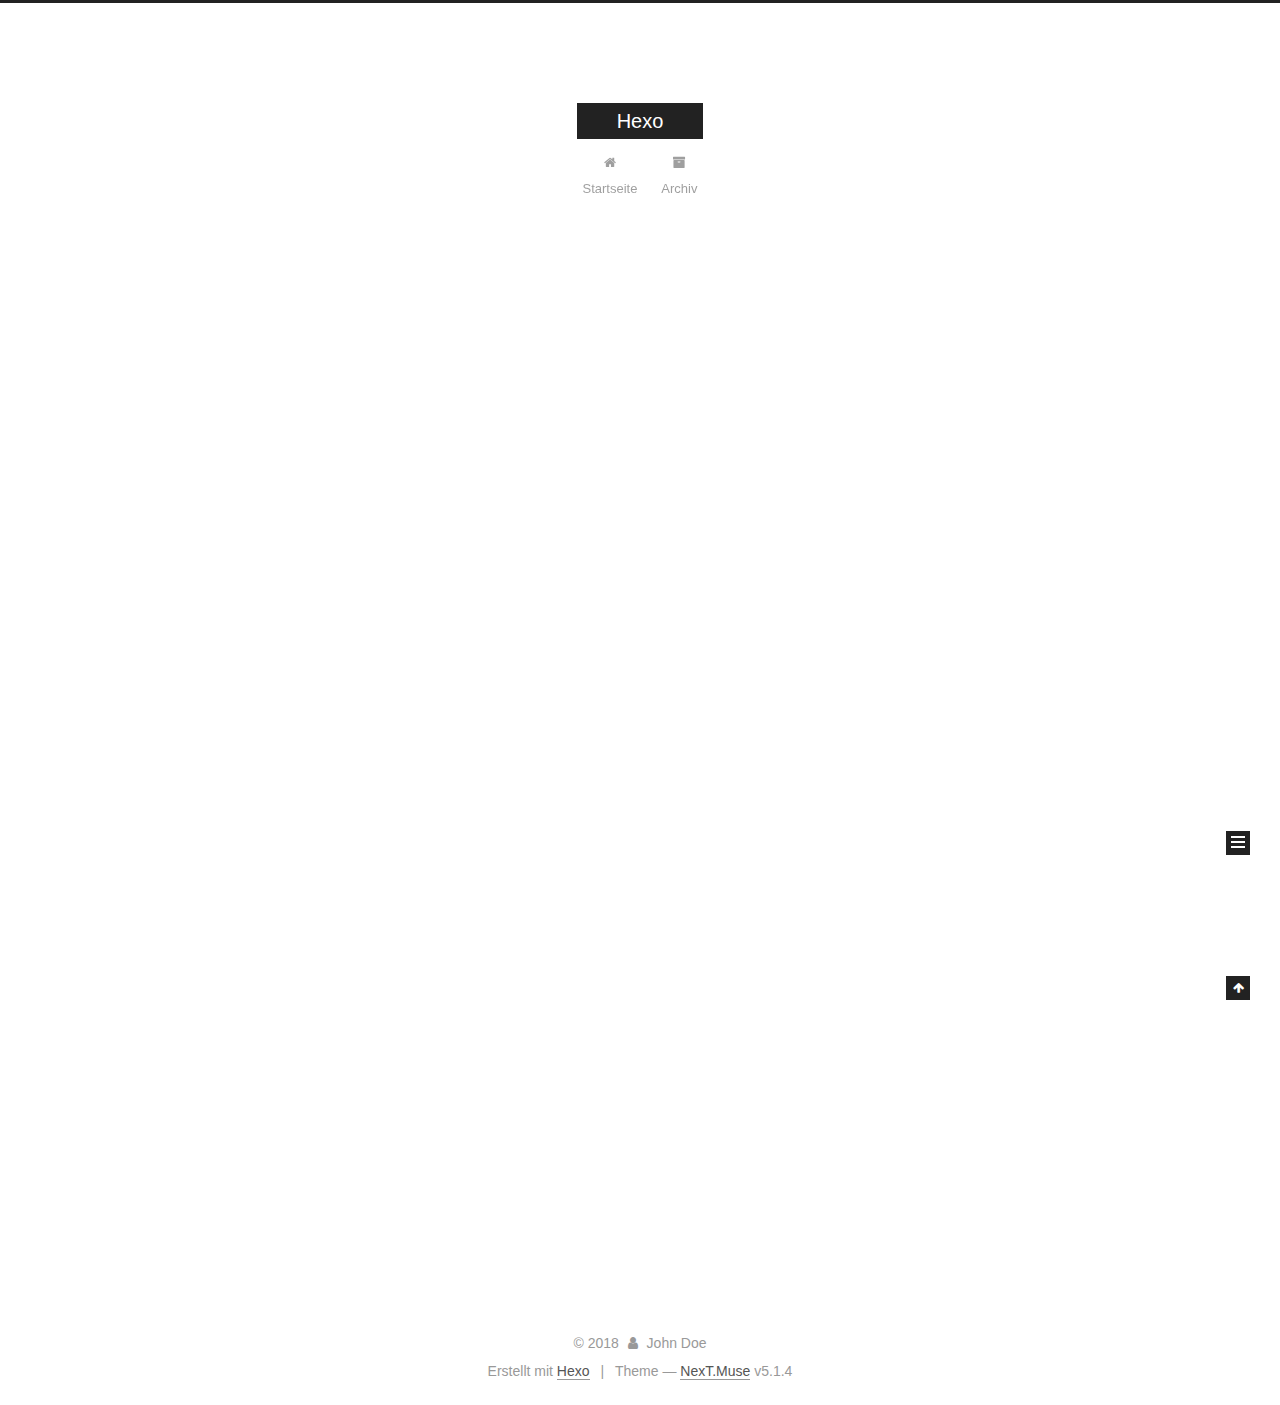
<file: index.html>
<!DOCTYPE html>



  


<html class="theme-next muse use-motion" lang="">
<head>
  <meta charset="UTF-8"/>
<meta http-equiv="X-UA-Compatible" content="IE=edge" />
<meta name="viewport" content="width=device-width, initial-scale=1, maximum-scale=1"/>
<meta name="theme-color" content="#222">









<meta http-equiv="Cache-Control" content="no-transform" />
<meta http-equiv="Cache-Control" content="no-siteapp" />
















  
  
  <link href="/lib/fancybox/source/jquery.fancybox.css?v=2.1.5" rel="stylesheet" type="text/css" />







<link href="/lib/font-awesome/css/font-awesome.min.css?v=4.6.2" rel="stylesheet" type="text/css" />

<link href="/css/main.css?v=5.1.4" rel="stylesheet" type="text/css" />


  <link rel="apple-touch-icon" sizes="180x180" href="/images/apple-touch-icon-next.png?v=5.1.4">


  <link rel="icon" type="image/png" sizes="32x32" href="/images/favicon-32x32-next.png?v=5.1.4">


  <link rel="icon" type="image/png" sizes="16x16" href="/images/favicon-16x16-next.png?v=5.1.4">


  <link rel="mask-icon" href="/images/logo.svg?v=5.1.4" color="#222">





  <meta name="keywords" content="Hexo, NexT" />










<meta property="og:type" content="website">
<meta property="og:title" content="Hexo">
<meta property="og:url" content="http://yoursite.com/index.html">
<meta property="og:site_name" content="Hexo">
<meta name="twitter:card" content="summary">
<meta name="twitter:title" content="Hexo">



<script type="text/javascript" id="hexo.configurations">
  var NexT = window.NexT || {};
  var CONFIG = {
    root: '/',
    scheme: 'Muse',
    version: '5.1.4',
    sidebar: {"position":"left","display":"post","offset":12,"b2t":false,"scrollpercent":false,"onmobile":false},
    fancybox: true,
    tabs: true,
    motion: {"enable":true,"async":false,"transition":{"post_block":"fadeIn","post_header":"slideDownIn","post_body":"slideDownIn","coll_header":"slideLeftIn","sidebar":"slideUpIn"}},
    duoshuo: {
      userId: '0',
      author: 'Author'
    },
    algolia: {
      applicationID: '',
      apiKey: '',
      indexName: '',
      hits: {"per_page":10},
      labels: {"input_placeholder":"Search for Posts","hits_empty":"We didn't find any results for the search: ${query}","hits_stats":"${hits} results found in ${time} ms"}
    }
  };
</script>



  <link rel="canonical" href="http://yoursite.com/"/>





  <title>Hexo</title>
  








</head>

<body itemscope itemtype="http://schema.org/WebPage" lang="">

  
  
    
  

  <div class="container sidebar-position-left 
  page-home">
    <div class="headband"></div>

    <header id="header" class="header" itemscope itemtype="http://schema.org/WPHeader">
      <div class="header-inner"><div class="site-brand-wrapper">
  <div class="site-meta ">
    

    <div class="custom-logo-site-title">
      <a href="/"  class="brand" rel="start">
        <span class="logo-line-before"><i></i></span>
        <span class="site-title">Hexo</span>
        <span class="logo-line-after"><i></i></span>
      </a>
    </div>
      
        <p class="site-subtitle"></p>
      
  </div>

  <div class="site-nav-toggle">
    <button>
      <span class="btn-bar"></span>
      <span class="btn-bar"></span>
      <span class="btn-bar"></span>
    </button>
  </div>
</div>

<nav class="site-nav">
  

  
    <ul id="menu" class="menu">
      
        
        <li class="menu-item menu-item-home">
          <a href="/" rel="section">
            
              <i class="menu-item-icon fa fa-fw fa-home"></i> <br />
            
            Startseite
          </a>
        </li>
      
        
        <li class="menu-item menu-item-archives">
          <a href="/archives/" rel="section">
            
              <i class="menu-item-icon fa fa-fw fa-archive"></i> <br />
            
            Archiv
          </a>
        </li>
      

      
    </ul>
  

  
</nav>



 </div>
    </header>

    <main id="main" class="main">
      <div class="main-inner">
        <div class="content-wrap">
          <div id="content" class="content">
            
  <section id="posts" class="posts-expand">
    
      

  

  
  
  

  <article class="post post-type-normal" itemscope itemtype="http://schema.org/Article">
  
  
  
  <div class="post-block">
    <link itemprop="mainEntityOfPage" href="http://yoursite.com/2018/01/11/hello-world/">

    <span hidden itemprop="author" itemscope itemtype="http://schema.org/Person">
      <meta itemprop="name" content="John Doe">
      <meta itemprop="description" content="">
      <meta itemprop="image" content="/images/avatar.gif">
    </span>

    <span hidden itemprop="publisher" itemscope itemtype="http://schema.org/Organization">
      <meta itemprop="name" content="Hexo">
    </span>

    
      <header class="post-header">

        
        
          <h1 class="post-title" itemprop="name headline">
                
                <a class="post-title-link" href="/2018/01/11/hello-world/" itemprop="url">Hello World</a></h1>
        

        <div class="post-meta">
          <span class="post-time">
            
              <span class="post-meta-item-icon">
                <i class="fa fa-calendar-o"></i>
              </span>
              
                <span class="post-meta-item-text">Veröffentlicht am</span>
              
              <time title="Post created" itemprop="dateCreated datePublished" datetime="2018-01-11T22:57:30+08:00">
                2018-01-11
              </time>
            

            

            
          </span>

          

          
            
          

          
          

          

          

          

        </div>
      </header>
    

    
    
    
    <div class="post-body" itemprop="articleBody">

      
      

      
        
          
            <p>Welcome to <a href="https://hexo.io/" target="_blank" rel="noopener">Hexo</a>! This is your very first post. Check <a href="https://hexo.io/docs/" target="_blank" rel="noopener">documentation</a> for more info. If you get any problems when using Hexo, you can find the answer in <a href="https://hexo.io/docs/troubleshooting.html" target="_blank" rel="noopener">troubleshooting</a> or you can ask me on <a href="https://github.com/hexojs/hexo/issues" target="_blank" rel="noopener">GitHub</a>.</p>
<h2 id="Quick-Start"><a href="#Quick-Start" class="headerlink" title="Quick Start"></a>Quick Start</h2><h3 id="Create-a-new-post"><a href="#Create-a-new-post" class="headerlink" title="Create a new post"></a>Create a new post</h3><figure class="highlight bash"><table><tr><td class="gutter"><pre><span class="line">1</span><br></pre></td><td class="code"><pre><span class="line">$ hexo new <span class="string">"My New Post"</span></span><br></pre></td></tr></table></figure>
<p>More info: <a href="https://hexo.io/docs/writing.html" target="_blank" rel="noopener">Writing</a></p>
<h3 id="Run-server"><a href="#Run-server" class="headerlink" title="Run server"></a>Run server</h3><figure class="highlight bash"><table><tr><td class="gutter"><pre><span class="line">1</span><br></pre></td><td class="code"><pre><span class="line">$ hexo server</span><br></pre></td></tr></table></figure>
<p>More info: <a href="https://hexo.io/docs/server.html" target="_blank" rel="noopener">Server</a></p>
<h3 id="Generate-static-files"><a href="#Generate-static-files" class="headerlink" title="Generate static files"></a>Generate static files</h3><figure class="highlight bash"><table><tr><td class="gutter"><pre><span class="line">1</span><br></pre></td><td class="code"><pre><span class="line">$ hexo generate</span><br></pre></td></tr></table></figure>
<p>More info: <a href="https://hexo.io/docs/generating.html" target="_blank" rel="noopener">Generating</a></p>
<h3 id="Deploy-to-remote-sites"><a href="#Deploy-to-remote-sites" class="headerlink" title="Deploy to remote sites"></a>Deploy to remote sites</h3><figure class="highlight bash"><table><tr><td class="gutter"><pre><span class="line">1</span><br></pre></td><td class="code"><pre><span class="line">$ hexo deploy</span><br></pre></td></tr></table></figure>
<p>More info: <a href="https://hexo.io/docs/deployment.html" target="_blank" rel="noopener">Deployment</a></p>

          
        
      
    </div>
    
    
    

    

    

    

    <footer class="post-footer">
      

      

      

      
      
        <div class="post-eof"></div>
      
    </footer>
  </div>
  
  
  
  </article>


    
  </section>

  


          </div>
          


          

        </div>
        
          
  
  <div class="sidebar-toggle">
    <div class="sidebar-toggle-line-wrap">
      <span class="sidebar-toggle-line sidebar-toggle-line-first"></span>
      <span class="sidebar-toggle-line sidebar-toggle-line-middle"></span>
      <span class="sidebar-toggle-line sidebar-toggle-line-last"></span>
    </div>
  </div>

  <aside id="sidebar" class="sidebar">
    
    <div class="sidebar-inner">

      

      

      <section class="site-overview-wrap sidebar-panel sidebar-panel-active">
        <div class="site-overview">
          <div class="site-author motion-element" itemprop="author" itemscope itemtype="http://schema.org/Person">
            
              <p class="site-author-name" itemprop="name">John Doe</p>
              <p class="site-description motion-element" itemprop="description"></p>
          </div>

          <nav class="site-state motion-element">

            
              <div class="site-state-item site-state-posts">
              
                <a href="/archives/">
              
                  <span class="site-state-item-count">1</span>
                  <span class="site-state-item-name">Artikel</span>
                </a>
              </div>
            

            

            

          </nav>

          

          

          
          

          
          

          

        </div>
      </section>

      

      

    </div>
  </aside>


        
      </div>
    </main>

    <footer id="footer" class="footer">
      <div class="footer-inner">
        <div class="copyright">&copy; <span itemprop="copyrightYear">2018</span>
  <span class="with-love">
    <i class="fa fa-user"></i>
  </span>
  <span class="author" itemprop="copyrightHolder">John Doe</span>

  
</div>


  <div class="powered-by">Erstellt mit  <a class="theme-link" target="_blank" href="https://hexo.io">Hexo</a></div>



  <span class="post-meta-divider">|</span>



  <div class="theme-info">Theme &mdash; <a class="theme-link" target="_blank" href="https://github.com/iissnan/hexo-theme-next">NexT.Muse</a> v5.1.4</div>




        







        
      </div>
    </footer>

    
      <div class="back-to-top">
        <i class="fa fa-arrow-up"></i>
        
      </div>
    

    

  </div>

  

<script type="text/javascript">
  if (Object.prototype.toString.call(window.Promise) !== '[object Function]') {
    window.Promise = null;
  }
</script>









  












  
  
    <script type="text/javascript" src="/lib/jquery/index.js?v=2.1.3"></script>
  

  
  
    <script type="text/javascript" src="/lib/fastclick/lib/fastclick.min.js?v=1.0.6"></script>
  

  
  
    <script type="text/javascript" src="/lib/jquery_lazyload/jquery.lazyload.js?v=1.9.7"></script>
  

  
  
    <script type="text/javascript" src="/lib/velocity/velocity.min.js?v=1.2.1"></script>
  

  
  
    <script type="text/javascript" src="/lib/velocity/velocity.ui.min.js?v=1.2.1"></script>
  

  
  
    <script type="text/javascript" src="/lib/fancybox/source/jquery.fancybox.pack.js?v=2.1.5"></script>
  


  


  <script type="text/javascript" src="/js/src/utils.js?v=5.1.4"></script>

  <script type="text/javascript" src="/js/src/motion.js?v=5.1.4"></script>



  
  

  

  


  <script type="text/javascript" src="/js/src/bootstrap.js?v=5.1.4"></script>



  


  




	





  





  












  





  

  

  

  
  

  

  

  

</body>
</html>
</file>
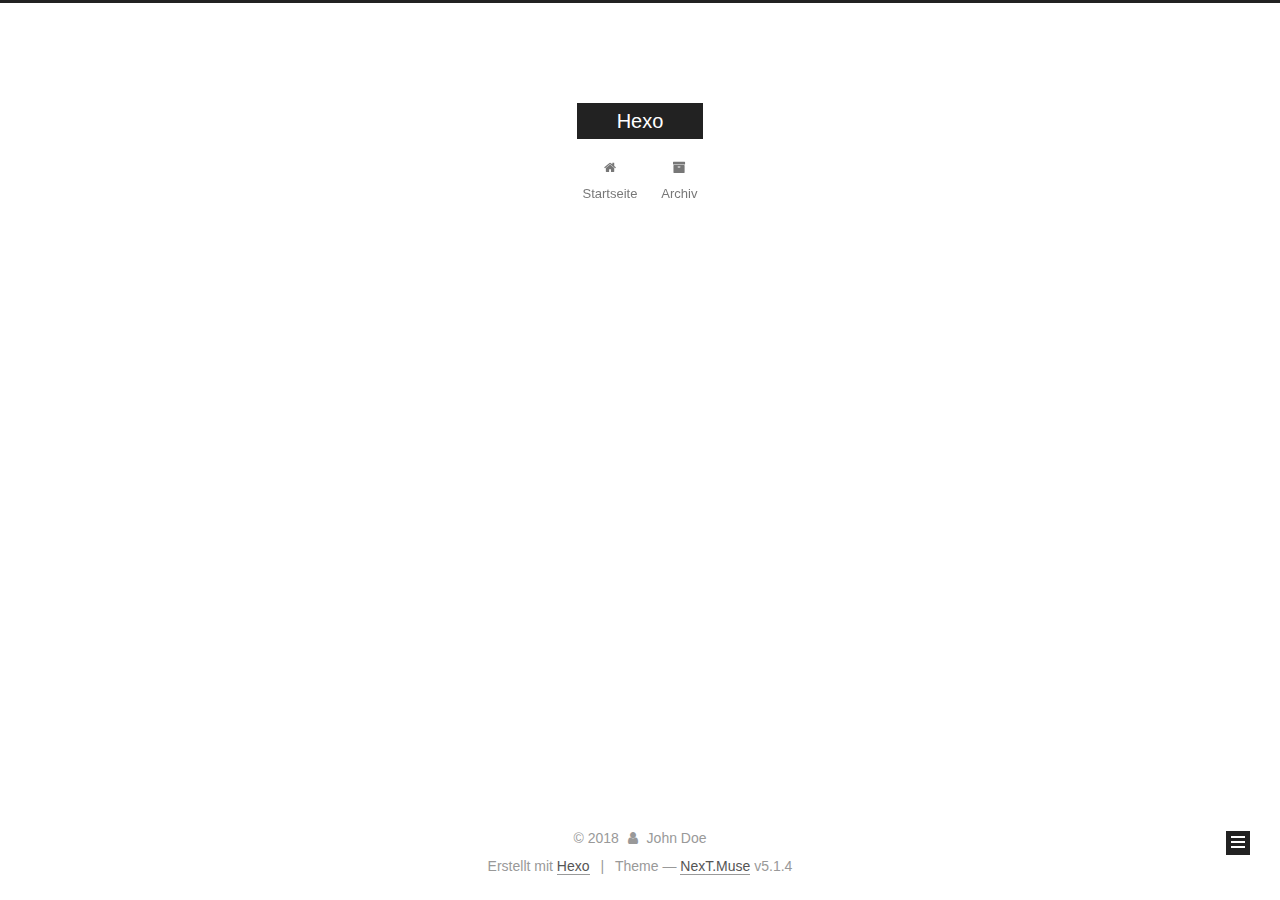
<file: archives/index.html>
<!DOCTYPE html>



  


<html class="theme-next muse use-motion" lang="">
<head>
  <meta charset="UTF-8"/>
<meta http-equiv="X-UA-Compatible" content="IE=edge" />
<meta name="viewport" content="width=device-width, initial-scale=1, maximum-scale=1"/>
<meta name="theme-color" content="#222">









<meta http-equiv="Cache-Control" content="no-transform" />
<meta http-equiv="Cache-Control" content="no-siteapp" />
















  
  
  <link href="/lib/fancybox/source/jquery.fancybox.css?v=2.1.5" rel="stylesheet" type="text/css" />







<link href="/lib/font-awesome/css/font-awesome.min.css?v=4.6.2" rel="stylesheet" type="text/css" />

<link href="/css/main.css?v=5.1.4" rel="stylesheet" type="text/css" />


  <link rel="apple-touch-icon" sizes="180x180" href="/images/apple-touch-icon-next.png?v=5.1.4">


  <link rel="icon" type="image/png" sizes="32x32" href="/images/favicon-32x32-next.png?v=5.1.4">


  <link rel="icon" type="image/png" sizes="16x16" href="/images/favicon-16x16-next.png?v=5.1.4">


  <link rel="mask-icon" href="/images/logo.svg?v=5.1.4" color="#222">





  <meta name="keywords" content="Hexo, NexT" />










<meta property="og:type" content="website">
<meta property="og:title" content="Hexo">
<meta property="og:url" content="http://yoursite.com/archives/index.html">
<meta property="og:site_name" content="Hexo">
<meta name="twitter:card" content="summary">
<meta name="twitter:title" content="Hexo">



<script type="text/javascript" id="hexo.configurations">
  var NexT = window.NexT || {};
  var CONFIG = {
    root: '/',
    scheme: 'Muse',
    version: '5.1.4',
    sidebar: {"position":"left","display":"post","offset":12,"b2t":false,"scrollpercent":false,"onmobile":false},
    fancybox: true,
    tabs: true,
    motion: {"enable":true,"async":false,"transition":{"post_block":"fadeIn","post_header":"slideDownIn","post_body":"slideDownIn","coll_header":"slideLeftIn","sidebar":"slideUpIn"}},
    duoshuo: {
      userId: '0',
      author: 'Author'
    },
    algolia: {
      applicationID: '',
      apiKey: '',
      indexName: '',
      hits: {"per_page":10},
      labels: {"input_placeholder":"Search for Posts","hits_empty":"We didn't find any results for the search: ${query}","hits_stats":"${hits} results found in ${time} ms"}
    }
  };
</script>



  <link rel="canonical" href="http://yoursite.com/archives/"/>





  <title>Archiv | Hexo</title>
  








</head>

<body itemscope itemtype="http://schema.org/WebPage" lang="">

  
  
    
  

  <div class="container sidebar-position-left page-archive">
    <div class="headband"></div>

    <header id="header" class="header" itemscope itemtype="http://schema.org/WPHeader">
      <div class="header-inner"><div class="site-brand-wrapper">
  <div class="site-meta ">
    

    <div class="custom-logo-site-title">
      <a href="/"  class="brand" rel="start">
        <span class="logo-line-before"><i></i></span>
        <span class="site-title">Hexo</span>
        <span class="logo-line-after"><i></i></span>
      </a>
    </div>
      
        <p class="site-subtitle"></p>
      
  </div>

  <div class="site-nav-toggle">
    <button>
      <span class="btn-bar"></span>
      <span class="btn-bar"></span>
      <span class="btn-bar"></span>
    </button>
  </div>
</div>

<nav class="site-nav">
  

  
    <ul id="menu" class="menu">
      
        
        <li class="menu-item menu-item-home">
          <a href="/" rel="section">
            
              <i class="menu-item-icon fa fa-fw fa-home"></i> <br />
            
            Startseite
          </a>
        </li>
      
        
        <li class="menu-item menu-item-archives">
          <a href="/archives/" rel="section">
            
              <i class="menu-item-icon fa fa-fw fa-archive"></i> <br />
            
            Archiv
          </a>
        </li>
      

      
    </ul>
  

  
</nav>



 </div>
    </header>

    <main id="main" class="main">
      <div class="main-inner">
        <div class="content-wrap">
          <div id="content" class="content">
            

  
  
  
  <div class="post-block archive">
    <div id="posts" class="posts-collapse">
      <span class="archive-move-on"></span>

      <span class="archive-page-counter">
        
        
        
          
        
        Öhm..! Ein Artikel. Bleib dran.
      </span>

      

        
        
        

        
          
          <div class="collection-title">
            <h1 class="archive-year" id="archive-year-2018">2018</h1>
          </div>
        
        

        

  <article class="post post-type-normal" itemscope itemtype="http://schema.org/Article">
    <header class="post-header">

      <h2 class="post-title">
        
            <a class="post-title-link" href="/2018/01/11/hello-world/" itemprop="url">
              
                <span itemprop="name">Hello World</span>
              
            </a>
        
      </h2>

      <div class="post-meta">
        <time class="post-time" itemprop="dateCreated"
              datetime="2018-01-11T22:57:30+08:00"
              content="2018-01-11" >
          01-11
        </time>
      </div>

    </header>
  </article>



      

    </div>
  </div>
  
  
  

  



          </div>
          


          

        </div>
        
          
  
  <div class="sidebar-toggle">
    <div class="sidebar-toggle-line-wrap">
      <span class="sidebar-toggle-line sidebar-toggle-line-first"></span>
      <span class="sidebar-toggle-line sidebar-toggle-line-middle"></span>
      <span class="sidebar-toggle-line sidebar-toggle-line-last"></span>
    </div>
  </div>

  <aside id="sidebar" class="sidebar">
    
    <div class="sidebar-inner">

      

      

      <section class="site-overview-wrap sidebar-panel sidebar-panel-active">
        <div class="site-overview">
          <div class="site-author motion-element" itemprop="author" itemscope itemtype="http://schema.org/Person">
            
              <p class="site-author-name" itemprop="name">John Doe</p>
              <p class="site-description motion-element" itemprop="description"></p>
          </div>

          <nav class="site-state motion-element">

            
              <div class="site-state-item site-state-posts">
              
                <a href="/archives/">
              
                  <span class="site-state-item-count">1</span>
                  <span class="site-state-item-name">Artikel</span>
                </a>
              </div>
            

            

            

          </nav>

          

          

          
          

          
          

          

        </div>
      </section>

      

      

    </div>
  </aside>


        
      </div>
    </main>

    <footer id="footer" class="footer">
      <div class="footer-inner">
        <div class="copyright">&copy; <span itemprop="copyrightYear">2018</span>
  <span class="with-love">
    <i class="fa fa-user"></i>
  </span>
  <span class="author" itemprop="copyrightHolder">John Doe</span>

  
</div>


  <div class="powered-by">Erstellt mit  <a class="theme-link" target="_blank" href="https://hexo.io">Hexo</a></div>



  <span class="post-meta-divider">|</span>



  <div class="theme-info">Theme &mdash; <a class="theme-link" target="_blank" href="https://github.com/iissnan/hexo-theme-next">NexT.Muse</a> v5.1.4</div>




        







        
      </div>
    </footer>

    
      <div class="back-to-top">
        <i class="fa fa-arrow-up"></i>
        
      </div>
    

    

  </div>

  

<script type="text/javascript">
  if (Object.prototype.toString.call(window.Promise) !== '[object Function]') {
    window.Promise = null;
  }
</script>









  












  
  
    <script type="text/javascript" src="/lib/jquery/index.js?v=2.1.3"></script>
  

  
  
    <script type="text/javascript" src="/lib/fastclick/lib/fastclick.min.js?v=1.0.6"></script>
  

  
  
    <script type="text/javascript" src="/lib/jquery_lazyload/jquery.lazyload.js?v=1.9.7"></script>
  

  
  
    <script type="text/javascript" src="/lib/velocity/velocity.min.js?v=1.2.1"></script>
  

  
  
    <script type="text/javascript" src="/lib/velocity/velocity.ui.min.js?v=1.2.1"></script>
  

  
  
    <script type="text/javascript" src="/lib/fancybox/source/jquery.fancybox.pack.js?v=2.1.5"></script>
  


  


  <script type="text/javascript" src="/js/src/utils.js?v=5.1.4"></script>

  <script type="text/javascript" src="/js/src/motion.js?v=5.1.4"></script>



  
  

  

  


  <script type="text/javascript" src="/js/src/bootstrap.js?v=5.1.4"></script>



  


  




	





  





  












  





  

  

  

  
  

  

  

  

</body>
</html>
</file>
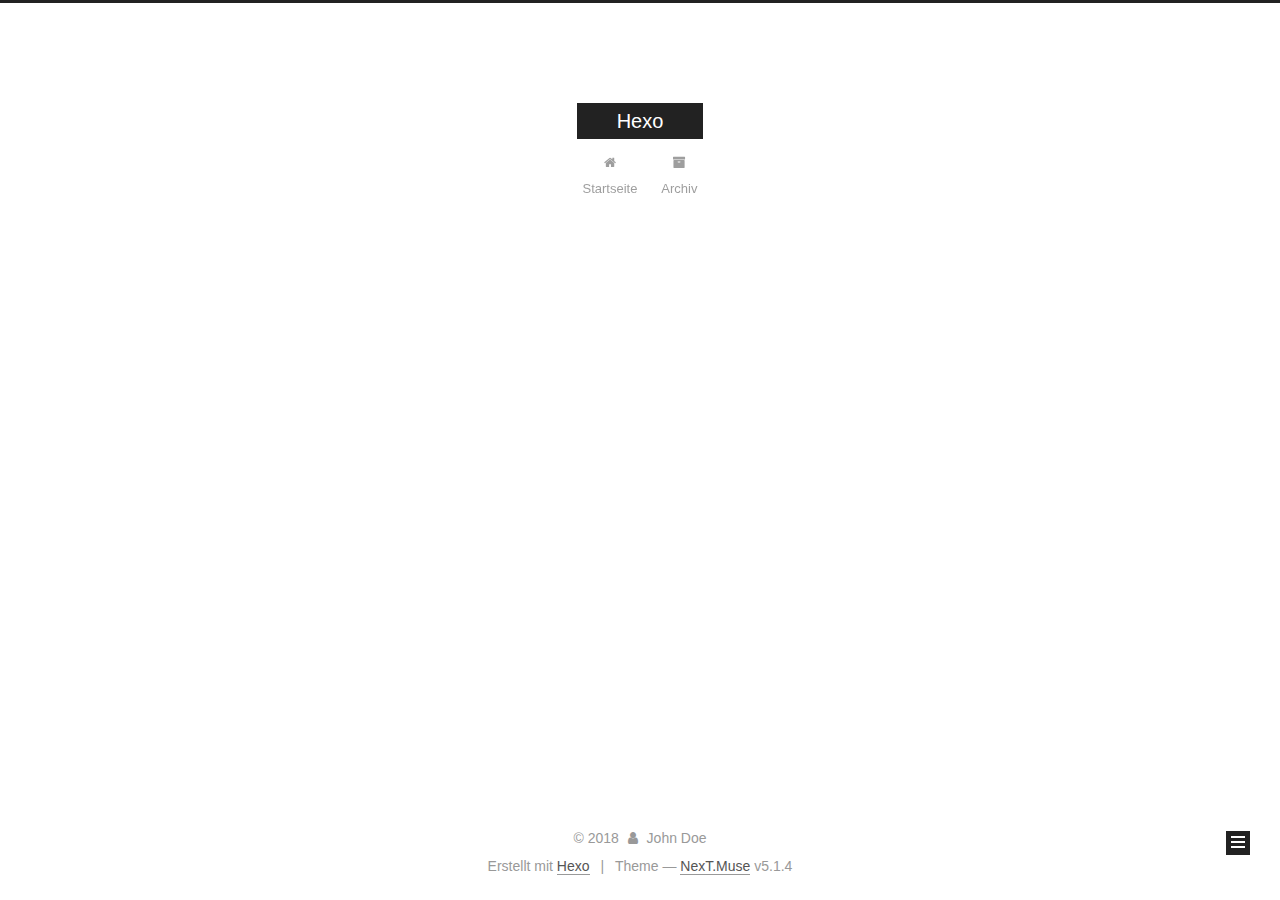
<file: archives/2018/index.html>
<!DOCTYPE html>



  


<html class="theme-next muse use-motion" lang="">
<head>
  <meta charset="UTF-8"/>
<meta http-equiv="X-UA-Compatible" content="IE=edge" />
<meta name="viewport" content="width=device-width, initial-scale=1, maximum-scale=1"/>
<meta name="theme-color" content="#222">









<meta http-equiv="Cache-Control" content="no-transform" />
<meta http-equiv="Cache-Control" content="no-siteapp" />
















  
  
  <link href="/lib/fancybox/source/jquery.fancybox.css?v=2.1.5" rel="stylesheet" type="text/css" />







<link href="/lib/font-awesome/css/font-awesome.min.css?v=4.6.2" rel="stylesheet" type="text/css" />

<link href="/css/main.css?v=5.1.4" rel="stylesheet" type="text/css" />


  <link rel="apple-touch-icon" sizes="180x180" href="/images/apple-touch-icon-next.png?v=5.1.4">


  <link rel="icon" type="image/png" sizes="32x32" href="/images/favicon-32x32-next.png?v=5.1.4">


  <link rel="icon" type="image/png" sizes="16x16" href="/images/favicon-16x16-next.png?v=5.1.4">


  <link rel="mask-icon" href="/images/logo.svg?v=5.1.4" color="#222">





  <meta name="keywords" content="Hexo, NexT" />










<meta property="og:type" content="website">
<meta property="og:title" content="Hexo">
<meta property="og:url" content="http://yoursite.com/archives/2018/index.html">
<meta property="og:site_name" content="Hexo">
<meta name="twitter:card" content="summary">
<meta name="twitter:title" content="Hexo">



<script type="text/javascript" id="hexo.configurations">
  var NexT = window.NexT || {};
  var CONFIG = {
    root: '/',
    scheme: 'Muse',
    version: '5.1.4',
    sidebar: {"position":"left","display":"post","offset":12,"b2t":false,"scrollpercent":false,"onmobile":false},
    fancybox: true,
    tabs: true,
    motion: {"enable":true,"async":false,"transition":{"post_block":"fadeIn","post_header":"slideDownIn","post_body":"slideDownIn","coll_header":"slideLeftIn","sidebar":"slideUpIn"}},
    duoshuo: {
      userId: '0',
      author: 'Author'
    },
    algolia: {
      applicationID: '',
      apiKey: '',
      indexName: '',
      hits: {"per_page":10},
      labels: {"input_placeholder":"Search for Posts","hits_empty":"We didn't find any results for the search: ${query}","hits_stats":"${hits} results found in ${time} ms"}
    }
  };
</script>



  <link rel="canonical" href="http://yoursite.com/archives/2018/"/>





  <title>Archiv | Hexo</title>
  








</head>

<body itemscope itemtype="http://schema.org/WebPage" lang="">

  
  
    
  

  <div class="container sidebar-position-left page-archive">
    <div class="headband"></div>

    <header id="header" class="header" itemscope itemtype="http://schema.org/WPHeader">
      <div class="header-inner"><div class="site-brand-wrapper">
  <div class="site-meta ">
    

    <div class="custom-logo-site-title">
      <a href="/"  class="brand" rel="start">
        <span class="logo-line-before"><i></i></span>
        <span class="site-title">Hexo</span>
        <span class="logo-line-after"><i></i></span>
      </a>
    </div>
      
        <p class="site-subtitle"></p>
      
  </div>

  <div class="site-nav-toggle">
    <button>
      <span class="btn-bar"></span>
      <span class="btn-bar"></span>
      <span class="btn-bar"></span>
    </button>
  </div>
</div>

<nav class="site-nav">
  

  
    <ul id="menu" class="menu">
      
        
        <li class="menu-item menu-item-home">
          <a href="/" rel="section">
            
              <i class="menu-item-icon fa fa-fw fa-home"></i> <br />
            
            Startseite
          </a>
        </li>
      
        
        <li class="menu-item menu-item-archives">
          <a href="/archives/" rel="section">
            
              <i class="menu-item-icon fa fa-fw fa-archive"></i> <br />
            
            Archiv
          </a>
        </li>
      

      
    </ul>
  

  
</nav>



 </div>
    </header>

    <main id="main" class="main">
      <div class="main-inner">
        <div class="content-wrap">
          <div id="content" class="content">
            

  
  
  
  <div class="post-block archive">
    <div id="posts" class="posts-collapse">
      <span class="archive-move-on"></span>

      <span class="archive-page-counter">
        
        
        
          
        
        Öhm..! Ein Artikel. Bleib dran.
      </span>

      

        
        
        

        
          
          <div class="collection-title">
            <h1 class="archive-year" id="archive-year-2018">2018</h1>
          </div>
        
        

        

  <article class="post post-type-normal" itemscope itemtype="http://schema.org/Article">
    <header class="post-header">

      <h2 class="post-title">
        
            <a class="post-title-link" href="/2018/01/11/hello-world/" itemprop="url">
              
                <span itemprop="name">Hello World</span>
              
            </a>
        
      </h2>

      <div class="post-meta">
        <time class="post-time" itemprop="dateCreated"
              datetime="2018-01-11T22:57:30+08:00"
              content="2018-01-11" >
          01-11
        </time>
      </div>

    </header>
  </article>



      

    </div>
  </div>
  
  
  

  



          </div>
          


          

        </div>
        
          
  
  <div class="sidebar-toggle">
    <div class="sidebar-toggle-line-wrap">
      <span class="sidebar-toggle-line sidebar-toggle-line-first"></span>
      <span class="sidebar-toggle-line sidebar-toggle-line-middle"></span>
      <span class="sidebar-toggle-line sidebar-toggle-line-last"></span>
    </div>
  </div>

  <aside id="sidebar" class="sidebar">
    
    <div class="sidebar-inner">

      

      

      <section class="site-overview-wrap sidebar-panel sidebar-panel-active">
        <div class="site-overview">
          <div class="site-author motion-element" itemprop="author" itemscope itemtype="http://schema.org/Person">
            
              <p class="site-author-name" itemprop="name">John Doe</p>
              <p class="site-description motion-element" itemprop="description"></p>
          </div>

          <nav class="site-state motion-element">

            
              <div class="site-state-item site-state-posts">
              
                <a href="/archives/">
              
                  <span class="site-state-item-count">1</span>
                  <span class="site-state-item-name">Artikel</span>
                </a>
              </div>
            

            

            

          </nav>

          

          

          
          

          
          

          

        </div>
      </section>

      

      

    </div>
  </aside>


        
      </div>
    </main>

    <footer id="footer" class="footer">
      <div class="footer-inner">
        <div class="copyright">&copy; <span itemprop="copyrightYear">2018</span>
  <span class="with-love">
    <i class="fa fa-user"></i>
  </span>
  <span class="author" itemprop="copyrightHolder">John Doe</span>

  
</div>


  <div class="powered-by">Erstellt mit  <a class="theme-link" target="_blank" href="https://hexo.io">Hexo</a></div>



  <span class="post-meta-divider">|</span>



  <div class="theme-info">Theme &mdash; <a class="theme-link" target="_blank" href="https://github.com/iissnan/hexo-theme-next">NexT.Muse</a> v5.1.4</div>




        







        
      </div>
    </footer>

    
      <div class="back-to-top">
        <i class="fa fa-arrow-up"></i>
        
      </div>
    

    

  </div>

  

<script type="text/javascript">
  if (Object.prototype.toString.call(window.Promise) !== '[object Function]') {
    window.Promise = null;
  }
</script>









  












  
  
    <script type="text/javascript" src="/lib/jquery/index.js?v=2.1.3"></script>
  

  
  
    <script type="text/javascript" src="/lib/fastclick/lib/fastclick.min.js?v=1.0.6"></script>
  

  
  
    <script type="text/javascript" src="/lib/jquery_lazyload/jquery.lazyload.js?v=1.9.7"></script>
  

  
  
    <script type="text/javascript" src="/lib/velocity/velocity.min.js?v=1.2.1"></script>
  

  
  
    <script type="text/javascript" src="/lib/velocity/velocity.ui.min.js?v=1.2.1"></script>
  

  
  
    <script type="text/javascript" src="/lib/fancybox/source/jquery.fancybox.pack.js?v=2.1.5"></script>
  


  


  <script type="text/javascript" src="/js/src/utils.js?v=5.1.4"></script>

  <script type="text/javascript" src="/js/src/motion.js?v=5.1.4"></script>



  
  

  

  


  <script type="text/javascript" src="/js/src/bootstrap.js?v=5.1.4"></script>



  


  




	





  





  












  





  

  

  

  
  

  

  

  

</body>
</html>
</file>
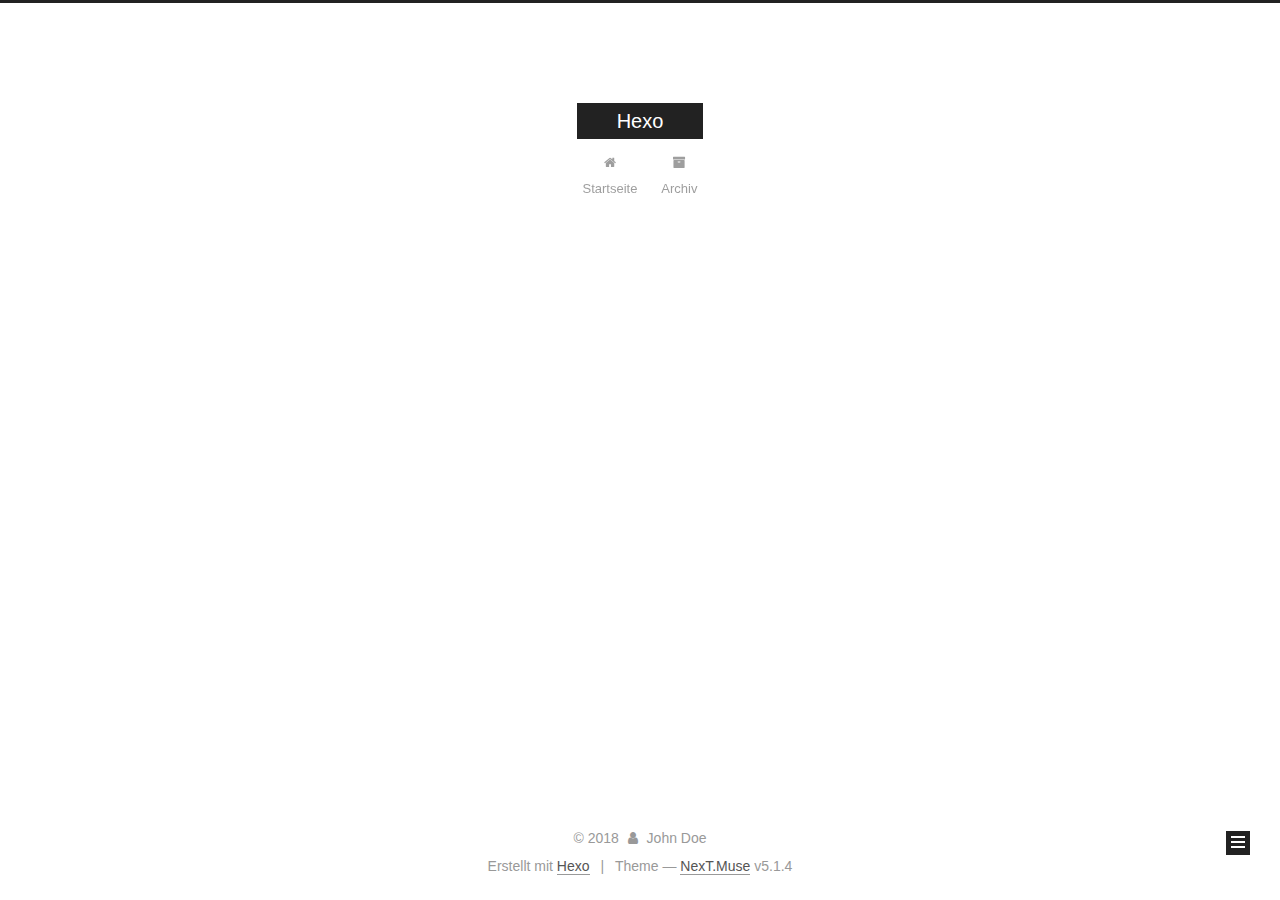
<file: archives/2018/01/index.html>
<!DOCTYPE html>



  


<html class="theme-next muse use-motion" lang="">
<head>
  <meta charset="UTF-8"/>
<meta http-equiv="X-UA-Compatible" content="IE=edge" />
<meta name="viewport" content="width=device-width, initial-scale=1, maximum-scale=1"/>
<meta name="theme-color" content="#222">









<meta http-equiv="Cache-Control" content="no-transform" />
<meta http-equiv="Cache-Control" content="no-siteapp" />
















  
  
  <link href="/lib/fancybox/source/jquery.fancybox.css?v=2.1.5" rel="stylesheet" type="text/css" />







<link href="/lib/font-awesome/css/font-awesome.min.css?v=4.6.2" rel="stylesheet" type="text/css" />

<link href="/css/main.css?v=5.1.4" rel="stylesheet" type="text/css" />


  <link rel="apple-touch-icon" sizes="180x180" href="/images/apple-touch-icon-next.png?v=5.1.4">


  <link rel="icon" type="image/png" sizes="32x32" href="/images/favicon-32x32-next.png?v=5.1.4">


  <link rel="icon" type="image/png" sizes="16x16" href="/images/favicon-16x16-next.png?v=5.1.4">


  <link rel="mask-icon" href="/images/logo.svg?v=5.1.4" color="#222">





  <meta name="keywords" content="Hexo, NexT" />










<meta property="og:type" content="website">
<meta property="og:title" content="Hexo">
<meta property="og:url" content="http://yoursite.com/archives/2018/01/index.html">
<meta property="og:site_name" content="Hexo">
<meta name="twitter:card" content="summary">
<meta name="twitter:title" content="Hexo">



<script type="text/javascript" id="hexo.configurations">
  var NexT = window.NexT || {};
  var CONFIG = {
    root: '/',
    scheme: 'Muse',
    version: '5.1.4',
    sidebar: {"position":"left","display":"post","offset":12,"b2t":false,"scrollpercent":false,"onmobile":false},
    fancybox: true,
    tabs: true,
    motion: {"enable":true,"async":false,"transition":{"post_block":"fadeIn","post_header":"slideDownIn","post_body":"slideDownIn","coll_header":"slideLeftIn","sidebar":"slideUpIn"}},
    duoshuo: {
      userId: '0',
      author: 'Author'
    },
    algolia: {
      applicationID: '',
      apiKey: '',
      indexName: '',
      hits: {"per_page":10},
      labels: {"input_placeholder":"Search for Posts","hits_empty":"We didn't find any results for the search: ${query}","hits_stats":"${hits} results found in ${time} ms"}
    }
  };
</script>



  <link rel="canonical" href="http://yoursite.com/archives/2018/01/"/>





  <title>Archiv | Hexo</title>
  








</head>

<body itemscope itemtype="http://schema.org/WebPage" lang="">

  
  
    
  

  <div class="container sidebar-position-left page-archive">
    <div class="headband"></div>

    <header id="header" class="header" itemscope itemtype="http://schema.org/WPHeader">
      <div class="header-inner"><div class="site-brand-wrapper">
  <div class="site-meta ">
    

    <div class="custom-logo-site-title">
      <a href="/"  class="brand" rel="start">
        <span class="logo-line-before"><i></i></span>
        <span class="site-title">Hexo</span>
        <span class="logo-line-after"><i></i></span>
      </a>
    </div>
      
        <p class="site-subtitle"></p>
      
  </div>

  <div class="site-nav-toggle">
    <button>
      <span class="btn-bar"></span>
      <span class="btn-bar"></span>
      <span class="btn-bar"></span>
    </button>
  </div>
</div>

<nav class="site-nav">
  

  
    <ul id="menu" class="menu">
      
        
        <li class="menu-item menu-item-home">
          <a href="/" rel="section">
            
              <i class="menu-item-icon fa fa-fw fa-home"></i> <br />
            
            Startseite
          </a>
        </li>
      
        
        <li class="menu-item menu-item-archives">
          <a href="/archives/" rel="section">
            
              <i class="menu-item-icon fa fa-fw fa-archive"></i> <br />
            
            Archiv
          </a>
        </li>
      

      
    </ul>
  

  
</nav>



 </div>
    </header>

    <main id="main" class="main">
      <div class="main-inner">
        <div class="content-wrap">
          <div id="content" class="content">
            

  
  
  
  <div class="post-block archive">
    <div id="posts" class="posts-collapse">
      <span class="archive-move-on"></span>

      <span class="archive-page-counter">
        
        
        
          
        
        Öhm..! Ein Artikel. Bleib dran.
      </span>

      

        
        
        

        
          
          <div class="collection-title">
            <h1 class="archive-year" id="archive-year-2018">2018</h1>
          </div>
        
        

        

  <article class="post post-type-normal" itemscope itemtype="http://schema.org/Article">
    <header class="post-header">

      <h2 class="post-title">
        
            <a class="post-title-link" href="/2018/01/11/hello-world/" itemprop="url">
              
                <span itemprop="name">Hello World</span>
              
            </a>
        
      </h2>

      <div class="post-meta">
        <time class="post-time" itemprop="dateCreated"
              datetime="2018-01-11T22:57:30+08:00"
              content="2018-01-11" >
          01-11
        </time>
      </div>

    </header>
  </article>



      

    </div>
  </div>
  
  
  

  



          </div>
          


          

        </div>
        
          
  
  <div class="sidebar-toggle">
    <div class="sidebar-toggle-line-wrap">
      <span class="sidebar-toggle-line sidebar-toggle-line-first"></span>
      <span class="sidebar-toggle-line sidebar-toggle-line-middle"></span>
      <span class="sidebar-toggle-line sidebar-toggle-line-last"></span>
    </div>
  </div>

  <aside id="sidebar" class="sidebar">
    
    <div class="sidebar-inner">

      

      

      <section class="site-overview-wrap sidebar-panel sidebar-panel-active">
        <div class="site-overview">
          <div class="site-author motion-element" itemprop="author" itemscope itemtype="http://schema.org/Person">
            
              <p class="site-author-name" itemprop="name">John Doe</p>
              <p class="site-description motion-element" itemprop="description"></p>
          </div>

          <nav class="site-state motion-element">

            
              <div class="site-state-item site-state-posts">
              
                <a href="/archives/">
              
                  <span class="site-state-item-count">1</span>
                  <span class="site-state-item-name">Artikel</span>
                </a>
              </div>
            

            

            

          </nav>

          

          

          
          

          
          

          

        </div>
      </section>

      

      

    </div>
  </aside>


        
      </div>
    </main>

    <footer id="footer" class="footer">
      <div class="footer-inner">
        <div class="copyright">&copy; <span itemprop="copyrightYear">2018</span>
  <span class="with-love">
    <i class="fa fa-user"></i>
  </span>
  <span class="author" itemprop="copyrightHolder">John Doe</span>

  
</div>


  <div class="powered-by">Erstellt mit  <a class="theme-link" target="_blank" href="https://hexo.io">Hexo</a></div>



  <span class="post-meta-divider">|</span>



  <div class="theme-info">Theme &mdash; <a class="theme-link" target="_blank" href="https://github.com/iissnan/hexo-theme-next">NexT.Muse</a> v5.1.4</div>




        







        
      </div>
    </footer>

    
      <div class="back-to-top">
        <i class="fa fa-arrow-up"></i>
        
      </div>
    

    

  </div>

  

<script type="text/javascript">
  if (Object.prototype.toString.call(window.Promise) !== '[object Function]') {
    window.Promise = null;
  }
</script>









  












  
  
    <script type="text/javascript" src="/lib/jquery/index.js?v=2.1.3"></script>
  

  
  
    <script type="text/javascript" src="/lib/fastclick/lib/fastclick.min.js?v=1.0.6"></script>
  

  
  
    <script type="text/javascript" src="/lib/jquery_lazyload/jquery.lazyload.js?v=1.9.7"></script>
  

  
  
    <script type="text/javascript" src="/lib/velocity/velocity.min.js?v=1.2.1"></script>
  

  
  
    <script type="text/javascript" src="/lib/velocity/velocity.ui.min.js?v=1.2.1"></script>
  

  
  
    <script type="text/javascript" src="/lib/fancybox/source/jquery.fancybox.pack.js?v=2.1.5"></script>
  


  


  <script type="text/javascript" src="/js/src/utils.js?v=5.1.4"></script>

  <script type="text/javascript" src="/js/src/motion.js?v=5.1.4"></script>



  
  

  

  


  <script type="text/javascript" src="/js/src/bootstrap.js?v=5.1.4"></script>



  


  




	





  





  












  





  

  

  

  
  

  

  

  

</body>
</html>
</file>
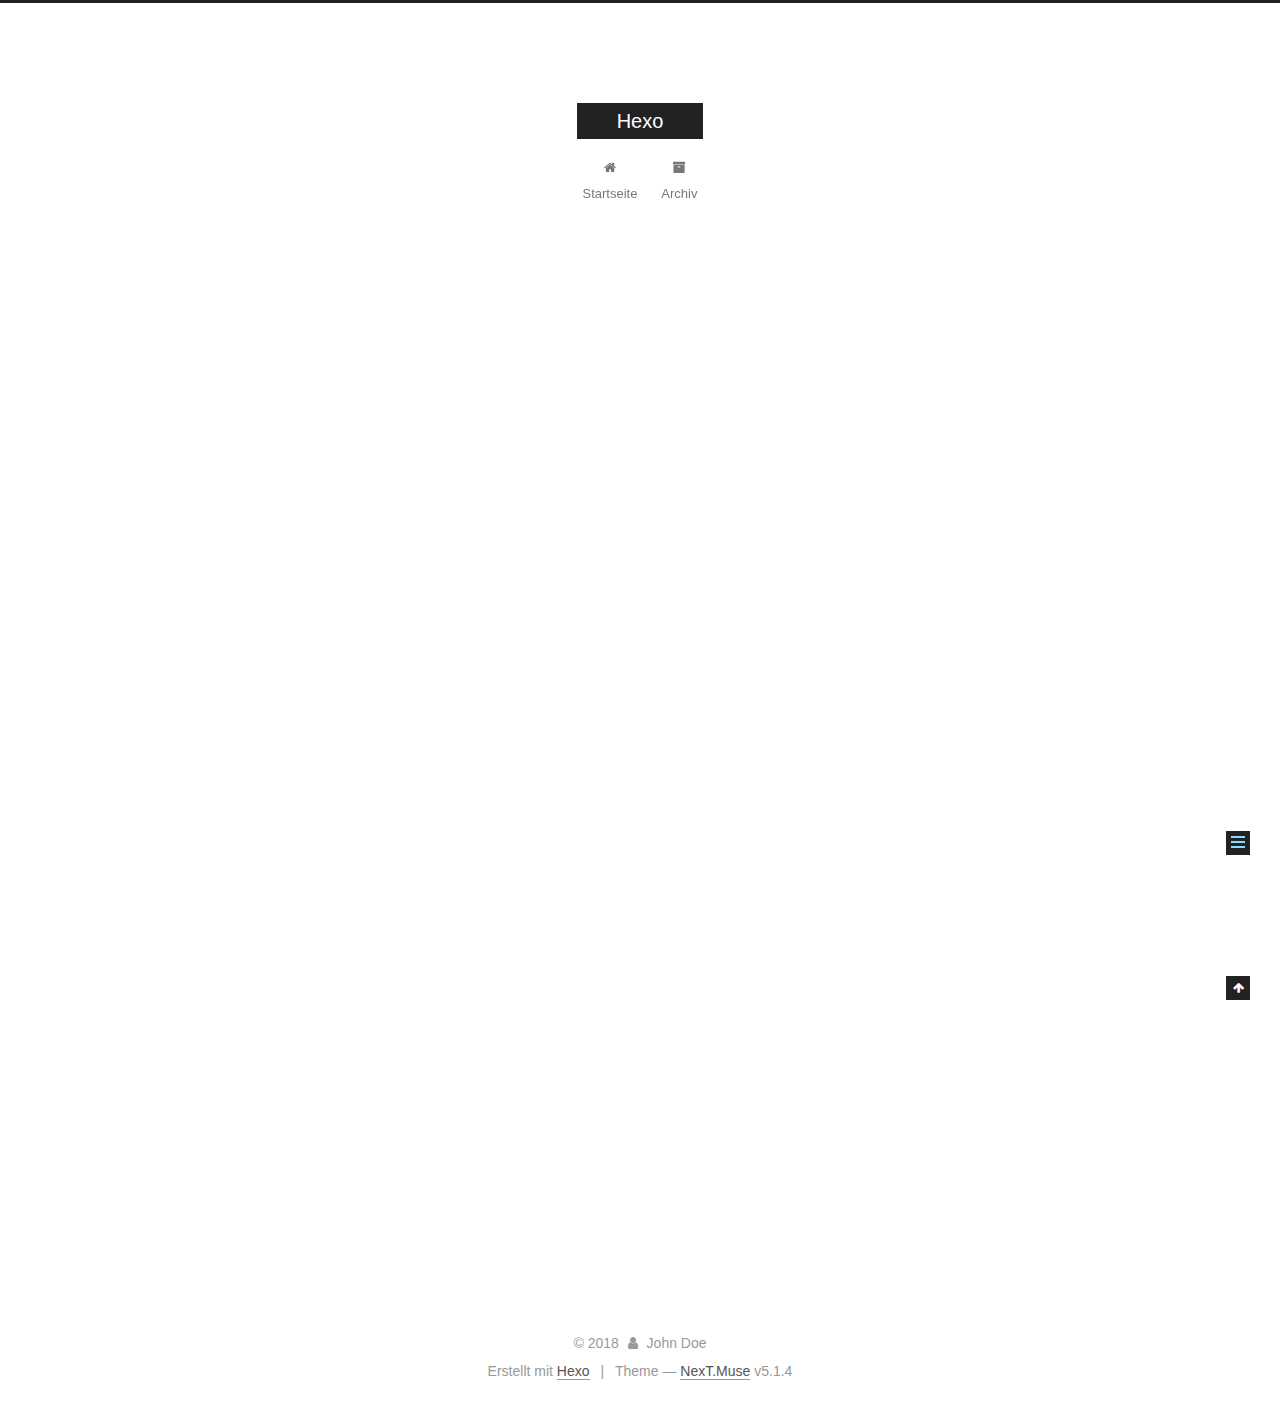
<file: 2018/01/11/hello-world/index.html>
<!DOCTYPE html>



  


<html class="theme-next muse use-motion" lang="">
<head>
  <meta charset="UTF-8"/>
<meta http-equiv="X-UA-Compatible" content="IE=edge" />
<meta name="viewport" content="width=device-width, initial-scale=1, maximum-scale=1"/>
<meta name="theme-color" content="#222">









<meta http-equiv="Cache-Control" content="no-transform" />
<meta http-equiv="Cache-Control" content="no-siteapp" />
















  
  
  <link href="/lib/fancybox/source/jquery.fancybox.css?v=2.1.5" rel="stylesheet" type="text/css" />







<link href="/lib/font-awesome/css/font-awesome.min.css?v=4.6.2" rel="stylesheet" type="text/css" />

<link href="/css/main.css?v=5.1.4" rel="stylesheet" type="text/css" />


  <link rel="apple-touch-icon" sizes="180x180" href="/images/apple-touch-icon-next.png?v=5.1.4">


  <link rel="icon" type="image/png" sizes="32x32" href="/images/favicon-32x32-next.png?v=5.1.4">


  <link rel="icon" type="image/png" sizes="16x16" href="/images/favicon-16x16-next.png?v=5.1.4">


  <link rel="mask-icon" href="/images/logo.svg?v=5.1.4" color="#222">





  <meta name="keywords" content="Hexo, NexT" />










<meta name="description" content="Welcome to Hexo! This is your very first post. Check documentation for more info. If you get any problems when using Hexo, you can find the answer in troubleshooting or you can ask me on GitHub. Quick">
<meta property="og:type" content="article">
<meta property="og:title" content="Hello World">
<meta property="og:url" content="http://yoursite.com/2018/01/11/hello-world/index.html">
<meta property="og:site_name" content="Hexo">
<meta property="og:description" content="Welcome to Hexo! This is your very first post. Check documentation for more info. If you get any problems when using Hexo, you can find the answer in troubleshooting or you can ask me on GitHub. Quick">
<meta property="og:updated_time" content="2018-01-11T14:57:30.291Z">
<meta name="twitter:card" content="summary">
<meta name="twitter:title" content="Hello World">
<meta name="twitter:description" content="Welcome to Hexo! This is your very first post. Check documentation for more info. If you get any problems when using Hexo, you can find the answer in troubleshooting or you can ask me on GitHub. Quick">



<script type="text/javascript" id="hexo.configurations">
  var NexT = window.NexT || {};
  var CONFIG = {
    root: '/',
    scheme: 'Muse',
    version: '5.1.4',
    sidebar: {"position":"left","display":"post","offset":12,"b2t":false,"scrollpercent":false,"onmobile":false},
    fancybox: true,
    tabs: true,
    motion: {"enable":true,"async":false,"transition":{"post_block":"fadeIn","post_header":"slideDownIn","post_body":"slideDownIn","coll_header":"slideLeftIn","sidebar":"slideUpIn"}},
    duoshuo: {
      userId: '0',
      author: 'Author'
    },
    algolia: {
      applicationID: '',
      apiKey: '',
      indexName: '',
      hits: {"per_page":10},
      labels: {"input_placeholder":"Search for Posts","hits_empty":"We didn't find any results for the search: ${query}","hits_stats":"${hits} results found in ${time} ms"}
    }
  };
</script>



  <link rel="canonical" href="http://yoursite.com/2018/01/11/hello-world/"/>





  <title>Hello World | Hexo</title>
  








</head>

<body itemscope itemtype="http://schema.org/WebPage" lang="">

  
  
    
  

  <div class="container sidebar-position-left page-post-detail">
    <div class="headband"></div>

    <header id="header" class="header" itemscope itemtype="http://schema.org/WPHeader">
      <div class="header-inner"><div class="site-brand-wrapper">
  <div class="site-meta ">
    

    <div class="custom-logo-site-title">
      <a href="/"  class="brand" rel="start">
        <span class="logo-line-before"><i></i></span>
        <span class="site-title">Hexo</span>
        <span class="logo-line-after"><i></i></span>
      </a>
    </div>
      
        <p class="site-subtitle"></p>
      
  </div>

  <div class="site-nav-toggle">
    <button>
      <span class="btn-bar"></span>
      <span class="btn-bar"></span>
      <span class="btn-bar"></span>
    </button>
  </div>
</div>

<nav class="site-nav">
  

  
    <ul id="menu" class="menu">
      
        
        <li class="menu-item menu-item-home">
          <a href="/" rel="section">
            
              <i class="menu-item-icon fa fa-fw fa-home"></i> <br />
            
            Startseite
          </a>
        </li>
      
        
        <li class="menu-item menu-item-archives">
          <a href="/archives/" rel="section">
            
              <i class="menu-item-icon fa fa-fw fa-archive"></i> <br />
            
            Archiv
          </a>
        </li>
      

      
    </ul>
  

  
</nav>



 </div>
    </header>

    <main id="main" class="main">
      <div class="main-inner">
        <div class="content-wrap">
          <div id="content" class="content">
            

  <div id="posts" class="posts-expand">
    

  

  
  
  

  <article class="post post-type-normal" itemscope itemtype="http://schema.org/Article">
  
  
  
  <div class="post-block">
    <link itemprop="mainEntityOfPage" href="http://yoursite.com/2018/01/11/hello-world/">

    <span hidden itemprop="author" itemscope itemtype="http://schema.org/Person">
      <meta itemprop="name" content="John Doe">
      <meta itemprop="description" content="">
      <meta itemprop="image" content="/images/avatar.gif">
    </span>

    <span hidden itemprop="publisher" itemscope itemtype="http://schema.org/Organization">
      <meta itemprop="name" content="Hexo">
    </span>

    
      <header class="post-header">

        
        
          <h1 class="post-title" itemprop="name headline">Hello World</h1>
        

        <div class="post-meta">
          <span class="post-time">
            
              <span class="post-meta-item-icon">
                <i class="fa fa-calendar-o"></i>
              </span>
              
                <span class="post-meta-item-text">Veröffentlicht am</span>
              
              <time title="Post created" itemprop="dateCreated datePublished" datetime="2018-01-11T22:57:30+08:00">
                2018-01-11
              </time>
            

            

            
          </span>

          

          
            
          

          
          

          

          

          

        </div>
      </header>
    

    
    
    
    <div class="post-body" itemprop="articleBody">

      
      

      
        <p>Welcome to <a href="https://hexo.io/" target="_blank" rel="noopener">Hexo</a>! This is your very first post. Check <a href="https://hexo.io/docs/" target="_blank" rel="noopener">documentation</a> for more info. If you get any problems when using Hexo, you can find the answer in <a href="https://hexo.io/docs/troubleshooting.html" target="_blank" rel="noopener">troubleshooting</a> or you can ask me on <a href="https://github.com/hexojs/hexo/issues" target="_blank" rel="noopener">GitHub</a>.</p>
<h2 id="Quick-Start"><a href="#Quick-Start" class="headerlink" title="Quick Start"></a>Quick Start</h2><h3 id="Create-a-new-post"><a href="#Create-a-new-post" class="headerlink" title="Create a new post"></a>Create a new post</h3><figure class="highlight bash"><table><tr><td class="gutter"><pre><span class="line">1</span><br></pre></td><td class="code"><pre><span class="line">$ hexo new <span class="string">"My New Post"</span></span><br></pre></td></tr></table></figure>
<p>More info: <a href="https://hexo.io/docs/writing.html" target="_blank" rel="noopener">Writing</a></p>
<h3 id="Run-server"><a href="#Run-server" class="headerlink" title="Run server"></a>Run server</h3><figure class="highlight bash"><table><tr><td class="gutter"><pre><span class="line">1</span><br></pre></td><td class="code"><pre><span class="line">$ hexo server</span><br></pre></td></tr></table></figure>
<p>More info: <a href="https://hexo.io/docs/server.html" target="_blank" rel="noopener">Server</a></p>
<h3 id="Generate-static-files"><a href="#Generate-static-files" class="headerlink" title="Generate static files"></a>Generate static files</h3><figure class="highlight bash"><table><tr><td class="gutter"><pre><span class="line">1</span><br></pre></td><td class="code"><pre><span class="line">$ hexo generate</span><br></pre></td></tr></table></figure>
<p>More info: <a href="https://hexo.io/docs/generating.html" target="_blank" rel="noopener">Generating</a></p>
<h3 id="Deploy-to-remote-sites"><a href="#Deploy-to-remote-sites" class="headerlink" title="Deploy to remote sites"></a>Deploy to remote sites</h3><figure class="highlight bash"><table><tr><td class="gutter"><pre><span class="line">1</span><br></pre></td><td class="code"><pre><span class="line">$ hexo deploy</span><br></pre></td></tr></table></figure>
<p>More info: <a href="https://hexo.io/docs/deployment.html" target="_blank" rel="noopener">Deployment</a></p>

      
    </div>
    
    
    

    

    

    

    <footer class="post-footer">
      

      
      
      

      

      
      
    </footer>
  </div>
  
  
  
  </article>



    <div class="post-spread">
      
    </div>
  </div>


          </div>
          


          

  



        </div>
        
          
  
  <div class="sidebar-toggle">
    <div class="sidebar-toggle-line-wrap">
      <span class="sidebar-toggle-line sidebar-toggle-line-first"></span>
      <span class="sidebar-toggle-line sidebar-toggle-line-middle"></span>
      <span class="sidebar-toggle-line sidebar-toggle-line-last"></span>
    </div>
  </div>

  <aside id="sidebar" class="sidebar">
    
    <div class="sidebar-inner">

      

      
        <ul class="sidebar-nav motion-element">
          <li class="sidebar-nav-toc sidebar-nav-active" data-target="post-toc-wrap">
            Inhaltsverzeichnis
          </li>
          <li class="sidebar-nav-overview" data-target="site-overview-wrap">
            Übersicht
          </li>
        </ul>
      

      <section class="site-overview-wrap sidebar-panel">
        <div class="site-overview">
          <div class="site-author motion-element" itemprop="author" itemscope itemtype="http://schema.org/Person">
            
              <p class="site-author-name" itemprop="name">John Doe</p>
              <p class="site-description motion-element" itemprop="description"></p>
          </div>

          <nav class="site-state motion-element">

            
              <div class="site-state-item site-state-posts">
              
                <a href="/archives/">
              
                  <span class="site-state-item-count">1</span>
                  <span class="site-state-item-name">Artikel</span>
                </a>
              </div>
            

            

            

          </nav>

          

          

          
          

          
          

          

        </div>
      </section>

      
      <!--noindex-->
        <section class="post-toc-wrap motion-element sidebar-panel sidebar-panel-active">
          <div class="post-toc">

            
              
            

            
              <div class="post-toc-content"><ol class="nav"><li class="nav-item nav-level-2"><a class="nav-link" href="#Quick-Start"><span class="nav-number">1.</span> <span class="nav-text">Quick Start</span></a><ol class="nav-child"><li class="nav-item nav-level-3"><a class="nav-link" href="#Create-a-new-post"><span class="nav-number">1.1.</span> <span class="nav-text">Create a new post</span></a></li><li class="nav-item nav-level-3"><a class="nav-link" href="#Run-server"><span class="nav-number">1.2.</span> <span class="nav-text">Run server</span></a></li><li class="nav-item nav-level-3"><a class="nav-link" href="#Generate-static-files"><span class="nav-number">1.3.</span> <span class="nav-text">Generate static files</span></a></li><li class="nav-item nav-level-3"><a class="nav-link" href="#Deploy-to-remote-sites"><span class="nav-number">1.4.</span> <span class="nav-text">Deploy to remote sites</span></a></li></ol></li></ol></div>
            

          </div>
        </section>
      <!--/noindex-->
      

      

    </div>
  </aside>


        
      </div>
    </main>

    <footer id="footer" class="footer">
      <div class="footer-inner">
        <div class="copyright">&copy; <span itemprop="copyrightYear">2018</span>
  <span class="with-love">
    <i class="fa fa-user"></i>
  </span>
  <span class="author" itemprop="copyrightHolder">John Doe</span>

  
</div>


  <div class="powered-by">Erstellt mit  <a class="theme-link" target="_blank" href="https://hexo.io">Hexo</a></div>



  <span class="post-meta-divider">|</span>



  <div class="theme-info">Theme &mdash; <a class="theme-link" target="_blank" href="https://github.com/iissnan/hexo-theme-next">NexT.Muse</a> v5.1.4</div>




        







        
      </div>
    </footer>

    
      <div class="back-to-top">
        <i class="fa fa-arrow-up"></i>
        
      </div>
    

    

  </div>

  

<script type="text/javascript">
  if (Object.prototype.toString.call(window.Promise) !== '[object Function]') {
    window.Promise = null;
  }
</script>









  












  
  
    <script type="text/javascript" src="/lib/jquery/index.js?v=2.1.3"></script>
  

  
  
    <script type="text/javascript" src="/lib/fastclick/lib/fastclick.min.js?v=1.0.6"></script>
  

  
  
    <script type="text/javascript" src="/lib/jquery_lazyload/jquery.lazyload.js?v=1.9.7"></script>
  

  
  
    <script type="text/javascript" src="/lib/velocity/velocity.min.js?v=1.2.1"></script>
  

  
  
    <script type="text/javascript" src="/lib/velocity/velocity.ui.min.js?v=1.2.1"></script>
  

  
  
    <script type="text/javascript" src="/lib/fancybox/source/jquery.fancybox.pack.js?v=2.1.5"></script>
  


  


  <script type="text/javascript" src="/js/src/utils.js?v=5.1.4"></script>

  <script type="text/javascript" src="/js/src/motion.js?v=5.1.4"></script>



  
  

  
  <script type="text/javascript" src="/js/src/scrollspy.js?v=5.1.4"></script>
<script type="text/javascript" src="/js/src/post-details.js?v=5.1.4"></script>



  


  <script type="text/javascript" src="/js/src/bootstrap.js?v=5.1.4"></script>



  


  




	





  





  












  





  

  

  

  
  

  

  

  

</body>
</html>
</file>
<file: css/main.css>
/* normalize.css v3.0.2 | MIT License | git.io/normalize */
html {
  font-family: sans-serif; /* 1 */
  -ms-text-size-adjust: 100%; /* 2 */
  -webkit-text-size-adjust: 100%; /* 2 */
}
body {
  margin: 0;
}
article,
aside,
details,
figcaption,
figure,
footer,
header,
hgroup,
main,
menu,
nav,
section,
summary {
  display: block;
}
audio,
canvas,
progress,
video {
  display: inline-block; /* 1 */
  vertical-align: baseline; /* 2 */
}
audio:not([controls]) {
  display: none;
  height: 0;
}
[hidden],
template {
  display: none;
}
a {
  background-color: transparent;
}
a:active,
a:hover {
  outline: 0;
}
abbr[title] {
  border-bottom: 1px dotted;
}
b,
strong {
  font-weight: bold;
}
dfn {
  font-style: italic;
}
h1 {
  font-size: 2em;
  margin: 0.67em 0;
}
mark {
  background: #ff0;
  color: #000;
}
small {
  font-size: 80%;
}
sub,
sup {
  font-size: 75%;
  line-height: 0;
  position: relative;
  vertical-align: baseline;
}
sup {
  top: -0.5em;
}
sub {
  bottom: -0.25em;
}
img {
  border: 0;
}
svg:not(:root) {
  overflow: hidden;
}
figure {
  margin: 1em 40px;
}
hr {
  -moz-box-sizing: content-box;
  box-sizing: content-box;
  height: 0;
}
pre {
  overflow: auto;
}
code,
kbd,
pre,
samp {
  font-family: monospace, monospace;
  font-size: 1em;
}
button,
input,
optgroup,
select,
textarea {
  color: inherit; /* 1 */
  font: inherit; /* 2 */
  margin: 0; /* 3 */
}
button {
  overflow: visible;
}
button,
select {
  text-transform: none;
}
button,
html input[type="button"],
input[type="reset"],
input[type="submit"] {
  -webkit-appearance: button; /* 2 */
  cursor: pointer; /* 3 */
}
button[disabled],
html input[disabled] {
  cursor: default;
}
button::-moz-focus-inner,
input::-moz-focus-inner {
  border: 0;
  padding: 0;
}
input {
  line-height: normal;
}
input[type="checkbox"],
input[type="radio"] {
  box-sizing: border-box; /* 1 */
  padding: 0; /* 2 */
}
input[type="number"]::-webkit-inner-spin-button,
input[type="number"]::-webkit-outer-spin-button {
  height: auto;
}
input[type="search"] {
  -webkit-appearance: textfield; /* 1 */
  -moz-box-sizing: content-box;
  -webkit-box-sizing: content-box; /* 2 */
  box-sizing: content-box;
}
input[type="search"]::-webkit-search-cancel-button,
input[type="search"]::-webkit-search-decoration {
  -webkit-appearance: none;
}
fieldset {
  border: 1px solid #c0c0c0;
  margin: 0 2px;
  padding: 0.35em 0.625em 0.75em;
}
legend {
  border: 0; /* 1 */
  padding: 0; /* 2 */
}
textarea {
  overflow: auto;
}
optgroup {
  font-weight: bold;
}
table {
  border-collapse: collapse;
  border-spacing: 0;
}
td,
th {
  padding: 0;
}
::selection {
  background: #262a30;
  color: #fff;
}
body {
  position: relative;
  font-family: 'Lato', "PingFang SC", "Microsoft YaHei", sans-serif;
  font-size: 14px;
  line-height: 2;
  color: #555;
  background: #fff;
}
@media (max-width: 767px) {
  body {
    padding-right: 0 !important;
  }
}
@media (min-width: 768px) and (max-width: 991px) {
  body {
    padding-right: 0 !important;
  }
}
@media (min-width: 1600px) {
  body {
    font-size: 16px;
  }
}
h1,
h2,
h3,
h4,
h5,
h6 {
  margin: 0;
  padding: 0;
  font-weight: bold;
  line-height: 1.5;
  font-family: 'Lato', "PingFang SC", "Microsoft YaHei", sans-serif;
}
h2,
h3,
h4,
h5,
h6 {
  margin: 20px 0 15px;
}
h1 {
  font-size: 22px;
}
@media (max-width: 767px) {
  h1 {
    font-size: 18px;
  }
}
h2 {
  font-size: 20px;
}
@media (max-width: 767px) {
  h2 {
    font-size: 16px;
  }
}
h3 {
  font-size: 18px;
}
@media (max-width: 767px) {
  h3 {
    font-size: 14px;
  }
}
h4 {
  font-size: 16px;
}
@media (max-width: 767px) {
  h4 {
    font-size: 12px;
  }
}
h5 {
  font-size: 14px;
}
@media (max-width: 767px) {
  h5 {
    font-size: 10px;
  }
}
h6 {
  font-size: 12px;
}
@media (max-width: 767px) {
  h6 {
    font-size: 8px;
  }
}
p {
  margin: 0 0 20px 0;
}
a {
  color: #555;
  text-decoration: none;
  outline: none;
  border-bottom: 1px solid #999;
  word-wrap: break-word;
}
a:hover {
  color: #222;
  border-bottom-color: #222;
}
blockquote {
  margin: 0;
  padding: 0;
}
img {
  display: block;
  margin: auto;
  max-width: 100%;
  height: auto;
}
hr {
  margin: 40px 0;
  height: 3px;
  border: none;
  background-color: #ddd;
  background-image: repeating-linear-gradient(-45deg, #fff, #fff 4px, transparent 4px, transparent 8px);
}
blockquote {
  padding: 0 15px;
  color: #666;
  border-left: 4px solid #ddd;
}
blockquote cite::before {
  content: "-";
  padding: 0 5px;
}
dt {
  font-weight: 700;
}
dd {
  margin: 0;
  padding: 0;
}
kbd {
  border: 1px solid #ccc;
  border-radius: 0.2em;
  box-shadow: 0.1em 0.1em 0.2em rgba(0,0,0,0.1);
  background-color: #f9f9f9;
  font-family: inherit;
  background-image: -webkit-linear-gradient(top, #eee, #fff, #eee);
  padding: 0.1em 0.3em;
  white-space: nowrap;
}
.text-left {
  text-align: left;
}
.text-center {
  text-align: center;
}
.text-right {
  text-align: right;
}
.text-justify {
  text-align: justify;
}
.text-nowrap {
  white-space: nowrap;
}
.text-lowercase {
  text-transform: lowercase;
}
.text-uppercase {
  text-transform: uppercase;
}
.text-capitalize {
  text-transform: capitalize;
}
.center-block {
  display: block;
  margin-left: auto;
  margin-right: auto;
}
.clearfix:before,
.clearfix:after {
  content: " ";
  display: table;
}
.clearfix:after {
  clear: both;
}
.pullquote {
  width: 45%;
}
.pullquote.left {
  float: left;
  margin-left: 5px;
  margin-right: 10px;
}
.pullquote.right {
  float: right;
  margin-left: 10px;
  margin-right: 5px;
}
.affix.affix.affix {
  position: fixed;
}
.translation {
  margin-top: -20px;
  font-size: 14px;
  color: #999;
}
.scrollbar-measure {
  width: 100px;
  height: 100px;
  overflow: scroll;
  position: absolute;
  top: -9999px;
}
.use-motion .motion-element {
  opacity: 0;
}
table {
  margin: 20px 0;
  width: 100%;
  border-collapse: collapse;
  border-spacing: 0;
  border: 1px solid #ddd;
  font-size: 14px;
  table-layout: fixed;
  word-wrap: break-all;
}
table>tbody>tr:nth-of-type(odd) {
  background-color: #f9f9f9;
}
table>tbody>tr:hover {
  background-color: #f5f5f5;
}
caption,
th,
td {
  padding: 8px;
  text-align: left;
  vertical-align: middle;
  font-weight: normal;
}
th,
td {
  border-bottom: 3px solid #ddd;
  border-right: 1px solid #eee;
}
th {
  padding-bottom: 10px;
  font-weight: 700;
}
td {
  border-bottom-width: 1px;
}
html,
body {
  height: 100%;
}
.container {
  position: relative;
  min-height: 100%;
}
.header-inner {
  margin: 0 auto;
  padding: 100px 0 70px;
  width: 700px;
}
@media (min-width: 1600px) {
  .container .header-inner {
    width: 900px;
  }
}
.main {
  padding-bottom: 150px;
}
.main-inner {
  margin: 0 auto;
  width: 700px;
}
@media (min-width: 1600px) {
  .container .main-inner {
    width: 900px;
  }
}
.footer {
  position: absolute;
  left: 0;
  bottom: 0;
  width: 100%;
  min-height: 50px;
}
.footer-inner {
  box-sizing: border-box;
  margin: 20px auto;
  width: 700px;
}
@media (min-width: 1600px) {
  .container .footer-inner {
    width: 900px;
  }
}
pre,
.highlight {
  overflow: auto;
  margin: 20px 0;
  padding: 0;
  font-size: 13px;
  color: #4d4d4c;
  background: #f7f7f7;
  line-height: 1.6;
}
pre,
code {
  font-family: consolas, Menlo, "PingFang SC", "Microsoft YaHei", monospace;
}
code {
  padding: 2px 4px;
  word-wrap: break-word;
  color: #555;
  background: #eee;
  border-radius: 3px;
  font-size: 13px;
}
pre {
  padding: 10px;
}
pre code {
  padding: 0;
  color: #4d4d4c;
  background: none;
  text-shadow: none;
}
.highlight {
  border-radius: 1px;
}
.highlight pre {
  border: none;
  margin: 0;
  padding: 10px 0;
}
.highlight table {
  margin: 0;
  width: auto;
  border: none;
}
.highlight td {
  border: none;
  padding: 0;
}
.highlight figcaption {
  font-size: 1em;
  color: #4d4d4c;
  line-height: 1em;
  margin-bottom: 1em;
}
.highlight figcaption:before,
.highlight figcaption:after {
  content: " ";
  display: table;
}
.highlight figcaption:after {
  clear: both;
}
.highlight figcaption a {
  float: right;
  color: #4d4d4c;
}
.highlight figcaption a:hover {
  border-bottom-color: #4d4d4c;
}
.highlight .gutter pre {
  padding-left: 10px;
  padding-right: 10px;
  color: #869194;
  text-align: right;
  background-color: #eff2f3;
}
.highlight .code pre {
  width: 100%;
  padding-left: 10px;
  padding-right: 10px;
  background-color: #f7f7f7;
}
.highlight .line {
  height: 20px;
}
.gutter {
  -webkit-user-select: none;
  -moz-user-select: none;
  -ms-user-select: none;
  user-select: none;
}
.gist table {
  width: auto;
}
.gist table td {
  border: none;
}
pre .deletion {
  background: #fdd;
}
pre .addition {
  background: #dfd;
}
pre .meta {
  color: #8959a8;
}
pre .comment {
  color: #8e908c;
}
pre .variable,
pre .attribute,
pre .tag,
pre .regexp,
pre .ruby .constant,
pre .xml .tag .title,
pre .xml .pi,
pre .xml .doctype,
pre .html .doctype,
pre .css .id,
pre .css .class,
pre .css .pseudo {
  color: #c82829;
}
pre .number,
pre .preprocessor,
pre .built_in,
pre .literal,
pre .params,
pre .constant,
pre .command {
  color: #f5871f;
}
pre .ruby .class .title,
pre .css .rules .attribute,
pre .string,
pre .value,
pre .inheritance,
pre .header,
pre .ruby .symbol,
pre .xml .cdata,
pre .special,
pre .number,
pre .formula {
  color: #718c00;
}
pre .title,
pre .css .hexcolor {
  color: #3e999f;
}
pre .function,
pre .python .decorator,
pre .python .title,
pre .ruby .function .title,
pre .ruby .title .keyword,
pre .perl .sub,
pre .javascript .title,
pre .coffeescript .title {
  color: #4271ae;
}
pre .keyword,
pre .javascript .function {
  color: #8959a8;
}
.full-image.full-image.full-image.full-image {
  border: none;
  max-width: 100%;
  width: auto;
  margin: 20px auto 25px;
}
@media (min-width: 992px) {
  .full-image.full-image.full-image.full-image {
    max-width: none;
    width: 110%;
    margin: 25px -5%;
  }
}
.blockquote-center,
.page-home .post-type-quote blockquote,
.page-post-detail .post-type-quote blockquote {
  position: relative;
  margin: 40px 0;
  padding: 0;
  border-left: none;
  text-align: center;
}
.blockquote-center::before,
.page-home .post-type-quote blockquote::before,
.page-post-detail .post-type-quote blockquote::before,
.blockquote-center::after,
.page-home .post-type-quote blockquote::after,
.page-post-detail .post-type-quote blockquote::after {
  position: absolute;
  content: ' ';
  display: block;
  width: 100%;
  height: 24px;
  opacity: 0.2;
  background-repeat: no-repeat;
  background-position: 0 -6px;
  background-size: 22px 22px;
}
.blockquote-center::before,
.page-home .post-type-quote blockquote::before,
.page-post-detail .post-type-quote blockquote::before {
  top: -20px;
  background-image: url("../images/quote-l.svg");
  border-top: 1px solid #ccc;
}
.blockquote-center::after,
.page-home .post-type-quote blockquote::after,
.page-post-detail .post-type-quote blockquote::after {
  bottom: -20px;
  background-image: url("../images/quote-r.svg");
  border-bottom: 1px solid #ccc;
  background-position: 100% 8px;
}
.blockquote-center p,
.page-home .post-type-quote blockquote p,
.page-post-detail .post-type-quote blockquote p,
.blockquote-center div,
.page-home .post-type-quote blockquote div,
.page-post-detail .post-type-quote blockquote div {
  text-align: center;
}
.post .post-body .group-picture img {
  box-sizing: border-box;
  padding: 0 3px;
  border: none;
}
.post .group-picture-row {
  overflow: hidden;
  margin-top: 6px;
}
.post .group-picture-row:first-child {
  margin-top: 0;
}
.post .group-picture-column {
  float: left;
}
.page-post-detail .post-body .group-picture-column {
  float: none;
  margin-top: 10px;
  width: auto !important;
}
.page-post-detail .post-body .group-picture-column img {
  margin: 0 auto;
}
.page-archive .group-picture-container {
  overflow: hidden;
}
.page-archive .group-picture-row {
  float: left;
}
.page-archive .group-picture-row:first-child {
  margin-top: 6px;
}
.page-archive .group-picture-column {
  max-width: 150px;
  max-height: 150px;
}
.post-body .note {
  position: relative;
  padding: 15px;
  margin-bottom: 20px;
  border: 1px solid #eee;
  border-left-width: 5px;
  border-radius: 3px;
}
.post-body .note h2,
.post-body .note h3,
.post-body .note h4,
.post-body .note h5,
.post-body .note h6 {
  margin-top: 0;
  margin-bottom: 0;
  border-bottom: initial;
  padding-top: 0 !important;
}
.post-body .note p:first-child,
.post-body .note ul:first-child,
.post-body .note ol:first-child,
.post-body .note table:first-child,
.post-body .note pre:first-child,
.post-body .note blockquote:first-child {
  margin-top: 0;
}
.post-body .note p:last-child,
.post-body .note ul:last-child,
.post-body .note ol:last-child,
.post-body .note table:last-child,
.post-body .note pre:last-child,
.post-body .note blockquote:last-child {
  margin-bottom: 0;
}
.post-body .note.default {
  border-left-color: #777;
}
.post-body .note.default h2,
.post-body .note.default h3,
.post-body .note.default h4,
.post-body .note.default h5,
.post-body .note.default h6 {
  color: #777;
}
.post-body .note.primary {
  border-left-color: #6f42c1;
}
.post-body .note.primary h2,
.post-body .note.primary h3,
.post-body .note.primary h4,
.post-body .note.primary h5,
.post-body .note.primary h6 {
  color: #6f42c1;
}
.post-body .note.info {
  border-left-color: #428bca;
}
.post-body .note.info h2,
.post-body .note.info h3,
.post-body .note.info h4,
.post-body .note.info h5,
.post-body .note.info h6 {
  color: #428bca;
}
.post-body .note.success {
  border-left-color: #5cb85c;
}
.post-body .note.success h2,
.post-body .note.success h3,
.post-body .note.success h4,
.post-body .note.success h5,
.post-body .note.success h6 {
  color: #5cb85c;
}
.post-body .note.warning {
  border-left-color: #f0ad4e;
}
.post-body .note.warning h2,
.post-body .note.warning h3,
.post-body .note.warning h4,
.post-body .note.warning h5,
.post-body .note.warning h6 {
  color: #f0ad4e;
}
.post-body .note.danger {
  border-left-color: #d9534f;
}
.post-body .note.danger h2,
.post-body .note.danger h3,
.post-body .note.danger h4,
.post-body .note.danger h5,
.post-body .note.danger h6 {
  color: #d9534f;
}
.post-body .label {
  display: inline;
  padding: 0 2px;
  white-space: nowrap;
}
.post-body .label.default {
  background-color: #f0f0f0;
}
.post-body .label.primary {
  background-color: #efe6f7;
}
.post-body .label.info {
  background-color: #e5f2f8;
}
.post-body .label.success {
  background-color: #e7f4e9;
}
.post-body .label.warning {
  background-color: #fcf6e1;
}
.post-body .label.danger {
  background-color: #fae8eb;
}
.post-body .tabs {
  position: relative;
  display: block;
  margin-bottom: 20px;
  padding-top: 10px;
}
.post-body .tabs ul.nav-tabs {
  margin: 0;
  padding: 0;
  display: flex;
  margin-bottom: -1px;
}
@media (max-width: 413px) {
  .post-body .tabs ul.nav-tabs {
    display: block;
    margin-bottom: 5px;
  }
}
.post-body .tabs ul.nav-tabs li.tab {
  list-style-type: none !important;
  margin: 0 0.25em 0 0;
  border-top: 3px solid transparent;
  border-left: 1px solid transparent;
  border-right: 1px solid transparent;
}
@media (max-width: 413px) {
  .post-body .tabs ul.nav-tabs li.tab {
    margin: initial;
    border-top: 1px solid transparent;
    border-left: 3px solid transparent;
    border-right: 1px solid transparent;
    border-bottom: 1px solid transparent;
  }
}
.post-body .tabs ul.nav-tabs li.tab a {
  outline: 0;
  border-bottom: initial;
  display: block;
  line-height: 1.8em;
  padding: 0.25em 0.75em;
  transition-duration: 0.2s;
  transition-timing-function: ease-out;
  transition-delay: 0s;
}
.post-body .tabs ul.nav-tabs li.tab a i {
  width: 1.285714285714286em;
}
.post-body .tabs ul.nav-tabs li.tab.active {
  border-top: 3px solid #fc6423;
  border-left: 1px solid #ddd;
  border-right: 1px solid #ddd;
  background-color: #fff;
}
@media (max-width: 413px) {
  .post-body .tabs ul.nav-tabs li.tab.active {
    border-top: 1px solid #ddd;
    border-left: 3px solid #fc6423;
    border-right: 1px solid #ddd;
    border-bottom: 1px solid #ddd;
  }
}
.post-body .tabs ul.nav-tabs li.tab.active a {
  cursor: default;
  color: #555;
}
.post-body .tabs .tab-content {
  background-color: #fff;
}
.post-body .tabs .tab-content .tab-pane {
  border: 1px solid #ddd;
  padding: 20px 20px 0 20px;
}
.post-body .tabs .tab-content .tab-pane:not(.active) {
  display: none !important;
}
.post-body .tabs .tab-content .tab-pane.active {
  display: block !important;
}
.btn {
  display: inline-block;
  padding: 0 20px;
  font-size: 14px;
  color: #fff;
  background: #222;
  border: 2px solid #222;
  text-decoration: none;
  border-radius: 0;
  transition-property: background-color;
  transition-duration: 0.2s;
  transition-timing-function: ease-in-out;
  transition-delay: 0s;
  line-height: 2;
}
.btn:hover {
  border-color: #222;
  color: #222;
  background: #fff;
}
.btn +.btn {
  margin: 0 0 8px 8px;
}
.btn .fa-fw {
  width: 1.285714285714286em;
  text-align: left;
}
.btn-bar {
  display: block;
  width: 22px;
  height: 2px;
  background: #555;
  border-radius: 1px;
}
.btn-bar+.btn-bar {
  margin-top: 4px;
}
.pagination {
  margin: 120px 0 40px;
  text-align: center;
  border-top: 1px solid #eee;
}
.page-number-basic,
.pagination .prev,
.pagination .next,
.pagination .page-number,
.pagination .space {
  display: inline-block;
  position: relative;
  top: -1px;
  margin: 0 10px;
  padding: 0 11px;
}
@media (max-width: 767px) {
  .page-number-basic,
  .pagination .prev,
  .pagination .next,
  .pagination .page-number,
  .pagination .space {
    margin: 0 5px;
  }
}
.pagination .prev,
.pagination .next,
.pagination .page-number {
  border-bottom: 0;
  border-top: 1px solid #eee;
  transition-property: border-color;
  transition-duration: 0.2s;
  transition-timing-function: ease-in-out;
  transition-delay: 0s;
}
.pagination .prev:hover,
.pagination .next:hover,
.pagination .page-number:hover {
  border-top-color: #222;
}
.pagination .space {
  padding: 0;
  margin: 0;
}
.pagination .prev {
  margin-left: 0;
}
.pagination .next {
  margin-right: 0;
}
.pagination .page-number.current {
  color: #fff;
  background: #ccc;
  border-top-color: #ccc;
}
@media (max-width: 767px) {
  .pagination {
    border-top: none;
  }
  .pagination .prev,
  .pagination .next,
  .pagination .page-number {
    margin-bottom: 10px;
    border-top: 0;
    border-bottom: 1px solid #eee;
    padding: 0 10px;
  }
  .pagination .prev:hover,
  .pagination .next:hover,
  .pagination .page-number:hover {
    border-bottom-color: #222;
  }
}
.comments {
  margin: 60px 20px 0;
}
.tag-cloud {
  text-align: center;
}
.tag-cloud a {
  display: inline-block;
  margin: 10px;
}
.back-to-top {
  box-sizing: border-box;
  position: fixed;
  bottom: -100px;
  right: 30px;
  z-index: 1050;
  padding: 0 6px;
  width: 24px;
  background: #222;
  font-size: 12px;
  opacity: 1;
  color: #fff;
  cursor: pointer;
  text-align: center;
  -webkit-transform: translateZ(0);
  transition-property: bottom;
  transition-duration: 0.2s;
  transition-timing-function: ease-in-out;
  transition-delay: 0s;
}
@media (min-width: 768px) and (max-width: 991px) {
  .back-to-top {
    display: none !important;
  }
}
@media (max-width: 767px) {
  .back-to-top {
    display: none !important;
  }
}
.back-to-top.back-to-top-on {
  bottom: 19px;
}
.header {
  background: transparent;
}
.header-inner {
  position: relative;
}
.headband {
  height: 3px;
  background: #222;
}
.site-meta {
  margin: 0;
  text-align: center;
}
@media (max-width: 767px) {
  .site-meta {
    text-align: center;
  }
}
.brand {
  position: relative;
  display: inline-block;
  padding: 0 40px;
  color: #fff;
  background: #222;
  border-bottom: none;
}
.brand:hover {
  color: #fff;
}
.logo {
  display: inline-block;
  margin-right: 5px;
  line-height: 36px;
  vertical-align: top;
}
.site-title {
  display: inline-block;
  vertical-align: top;
  line-height: 36px;
  font-size: 20px;
  font-weight: normal;
  font-family: 'Lato', "PingFang SC", "Microsoft YaHei", sans-serif;
}
.site-subtitle {
  margin-top: 10px;
  font-size: 13px;
  color: #999;
}
.use-motion .brand {
  opacity: 0;
}
.use-motion .logo,
.use-motion .site-title,
.use-motion .site-subtitle {
  opacity: 0;
  position: relative;
  top: -10px;
}
.site-nav-toggle {
  display: none;
  position: absolute;
  top: 10px;
  left: 10px;
}
@media (max-width: 767px) {
  .site-nav-toggle {
    display: block;
  }
}
.site-nav-toggle button {
  margin-top: 2px;
  padding: 9px 10px;
  background: transparent;
  border: none;
}
@media (max-width: 767px) {
  .site-nav {
    display: none;
    margin: 0 -10px;
    padding: 0 10px;
    clear: both;
    border-top: 1px solid #ddd;
  }
}
@media (min-width: 768px) and (max-width: 991px) {
  .site-nav {
    display: block !important;
  }
}
@media (min-width: 992px) {
  .site-nav {
    display: block !important;
  }
}
.menu {
  margin-top: 20px;
  padding-left: 0;
  text-align: center;
}
.menu .menu-item {
  display: inline-block;
  margin: 0 10px;
  list-style: none;
}
@media screen and (max-width: 767px) {
  .menu .menu-item {
    margin-top: 10px;
  }
}
.menu .menu-item a {
  display: block;
  font-size: 13px;
  line-height: inherit;
  border-bottom: 1px solid transparent;
  transition-property: border-color;
  transition-duration: 0.2s;
  transition-timing-function: ease-in-out;
  transition-delay: 0s;
}
.menu .menu-item a:hover {
  border-bottom-color: #222;
}
.menu .menu-item .fa {
  margin-right: 5px;
}
.use-motion .menu-item {
  opacity: 0;
}
.post-body {
  font-family: 'Lato', "PingFang SC", "Microsoft YaHei", sans-serif;
}
@media (max-width: 767px) {
  .post-body {
    word-break: break-word;
  }
}
.post-body .fancybox img {
  display: block !important;
  margin: 0 auto;
  cursor: pointer;
  cursor: zoom-in;
  cursor: -webkit-zoom-in;
}
.post-body .image-caption,
.post-body .figure .caption {
  margin: -20px auto 15px;
  text-align: center;
  font-size: 14px;
  color: #999;
  font-weight: bold;
  line-height: 1;
}
.post-sticky-flag {
  display: inline-block;
  font-size: 16px;
  -ms-transform: rotate(30deg);
  -webkit-transform: rotate(30deg);
  -moz-transform: rotate(30deg);
  -ms-transform: rotate(30deg);
  -o-transform: rotate(30deg);
  transform: rotate(30deg);
}
.use-motion .post-block,
.use-motion .pagination,
.use-motion .comments {
  opacity: 0;
}
.use-motion .post-header {
  opacity: 0;
}
.use-motion .post-body {
  opacity: 0;
}
.use-motion .collection-title {
  opacity: 0;
}
.posts-expand {
  padding-top: 40px;
}
@media (max-width: 767px) {
  .posts-expand {
    margin: 0 20px;
  }
  .post-body pre .gutter pre {
    padding-right: 10px;
  }
  .post-body .highlight {
    margin-left: 0px;
    margin-right: 0px;
    padding: 0;
  }
  .post-body .highlight .gutter pre {
    padding-right: 10px;
  }
}
@media (min-width: 992px) {
  .posts-expand .post-body {
    text-align: justify;
  }
}
.posts-expand .post-body h2,
.posts-expand .post-body h3,
.posts-expand .post-body h4,
.posts-expand .post-body h5,
.posts-expand .post-body h6 {
  padding-top: 10px;
}
.posts-expand .post-body h2 .header-anchor,
.posts-expand .post-body h3 .header-anchor,
.posts-expand .post-body h4 .header-anchor,
.posts-expand .post-body h5 .header-anchor,
.posts-expand .post-body h6 .header-anchor {
  float: right;
  margin-left: 10px;
  color: #ccc;
  border-bottom-style: none;
  visibility: hidden;
}
.posts-expand .post-body h2 .header-anchor:hover,
.posts-expand .post-body h3 .header-anchor:hover,
.posts-expand .post-body h4 .header-anchor:hover,
.posts-expand .post-body h5 .header-anchor:hover,
.posts-expand .post-body h6 .header-anchor:hover {
  color: inherit;
}
.posts-expand .post-body h2:hover .header-anchor,
.posts-expand .post-body h3:hover .header-anchor,
.posts-expand .post-body h4:hover .header-anchor,
.posts-expand .post-body h5:hover .header-anchor,
.posts-expand .post-body h6:hover .header-anchor {
  visibility: visible;
}
.posts-expand .post-body ul li {
  list-style: circle;
}
.posts-expand .post-body img {
  box-sizing: border-box;
  margin: auto;
  padding: 3px;
  border: 1px solid #ddd;
}
.posts-expand .post-body .fancybox img {
  margin: 0 auto 25px;
}
@media (max-width: 767px) {
  .posts-collapse {
    margin: 0 20px;
  }
  .posts-collapse .post-title,
  .posts-collapse .post-meta {
    display: block;
    width: auto;
    text-align: left;
  }
}
.posts-collapse {
  position: relative;
  z-index: 1010;
  margin-left: 55px;
}
.posts-collapse::after {
  content: " ";
  position: absolute;
  top: 20px;
  left: 0;
  margin-left: -2px;
  width: 4px;
  height: 100%;
  background: #f5f5f5;
  z-index: -1;
}
@media (max-width: 767px) {
  .posts-collapse {
    margin: 0 20px;
  }
}
.posts-collapse .collection-title {
  position: relative;
  margin: 60px 0;
}
.posts-collapse .collection-title h1,
.posts-collapse .collection-title h2 {
  margin-left: 20px;
}
.posts-collapse .collection-title small {
  color: #bbb;
  margin-left: 5px;
}
.posts-collapse .collection-title::before {
  content: " ";
  position: absolute;
  left: 0;
  top: 50%;
  margin-left: -4px;
  margin-top: -4px;
  width: 8px;
  height: 8px;
  background: #bbb;
  border-radius: 50%;
}
.posts-collapse .post {
  margin: 30px 0;
}
.posts-collapse .post-header {
  position: relative;
  transition-duration: 0.2s;
  transition-timing-function: ease-in-out;
  transition-delay: 0s;
  transition-property: border;
  border-bottom: 1px dashed #ccc;
}
.posts-collapse .post-header::before {
  content: " ";
  position: absolute;
  left: 0;
  top: 12px;
  width: 6px;
  height: 6px;
  margin-left: -4px;
  background: #bbb;
  border-radius: 50%;
  border: 1px solid #fff;
  transition-duration: 0.2s;
  transition-timing-function: ease-in-out;
  transition-delay: 0s;
  transition-property: background;
}
.posts-collapse .post-header:hover {
  border-bottom-color: #666;
}
.posts-collapse .post-header:hover::before {
  background: #222;
}
.posts-collapse .post-meta {
  position: absolute;
  font-size: 12px;
  left: 20px;
  top: 5px;
}
.posts-collapse .post-comments-count {
  display: none;
}
.posts-collapse .post-title {
  margin-left: 60px;
  font-size: 16px;
  font-weight: normal;
  line-height: inherit;
}
.posts-collapse .post-title::after {
  margin-left: 3px;
  opacity: 0.6;
}
.posts-collapse .post-title a {
  color: #666;
  border-bottom: none;
}
.page-home .post-type-quote .post-header,
.page-post-detail .post-type-quote .post-header,
.page-home .post-type-quote .post-tags,
.page-post-detail .post-type-quote .post-tags {
  display: none;
}
.posts-expand .post-title {
  text-align: center;
  word-break: break-word;
  font-weight: 400;
}
.posts-expand .post-title-link {
  display: inline-block;
  position: relative;
  color: #555;
  border-bottom: none;
  line-height: 1.2;
  vertical-align: top;
}
.posts-expand .post-title-link::before {
  content: "";
  position: absolute;
  width: 100%;
  height: 2px;
  bottom: 0;
  left: 0;
  background-color: #000;
  visibility: hidden;
  -webkit-transform: scaleX(0);
  -moz-transform: scaleX(0);
  -ms-transform: scaleX(0);
  -o-transform: scaleX(0);
  transform: scaleX(0);
  transition-duration: 0.2s;
  transition-timing-function: ease-in-out;
  transition-delay: 0s;
}
.posts-expand .post-title-link:hover::before {
  visibility: visible;
  -webkit-transform: scaleX(1);
  -moz-transform: scaleX(1);
  -ms-transform: scaleX(1);
  -o-transform: scaleX(1);
  transform: scaleX(1);
}
.posts-expand .post-title-link .fa {
  font-size: 16px;
}
.posts-expand .post-meta {
  margin: 3px 0 60px 0;
  color: #999;
  font-family: 'Lato', "PingFang SC", "Microsoft YaHei", sans-serif;
  font-size: 12px;
  text-align: center;
}
.posts-expand .post-meta .post-category-list {
  display: inline-block;
  margin: 0;
  padding: 3px;
}
.posts-expand .post-meta .post-category-list-link {
  color: #999;
}
.posts-expand .post-meta .post-description {
  font-size: 14px;
  margin-top: 2px;
}
.post-meta-divider {
  margin: 0 0.5em;
}
.post-meta-item-icon {
  margin-right: 3px;
}
@media (min-width: 768px) and (max-width: 991px) {
  .post-meta-item-icon {
    display: inline-block;
  }
}
@media (max-width: 767px) {
  .post-meta-item-icon {
    display: inline-block;
  }
}
@media (min-width: 768px) and (max-width: 991px) {
  .post-meta-item-text {
    display: none;
  }
}
@media (max-width: 767px) {
  .post-meta-item-text {
    display: none;
  }
}
@media (max-width: 767px) {
  .posts-expand .post-comments-count {
    display: none;
  }
}
.post-button {
  margin-top: 40px;
}
.posts-expand .post-tags {
  margin-top: 40px;
  text-align: center;
}
.posts-expand .post-tags a {
  display: inline-block;
  margin-right: 10px;
  font-size: 13px;
}
.post-nav {
  display: table;
  margin-top: 15px;
  width: 100%;
  border-top: 1px solid #eee;
}
.post-nav-divider {
  display: table-cell;
  width: 10%;
}
.post-nav-item {
  display: table-cell;
  padding: 10px 0 0 0;
  width: 45%;
  vertical-align: top;
}
.post-nav-item a {
  position: relative;
  display: block;
  line-height: 25px;
  font-size: 14px;
  color: #555;
  border-bottom: none;
}
.post-nav-item a:hover {
  color: #222;
  border-bottom: none;
}
.post-nav-item a:active {
  top: 2px;
}
.post-nav-item .fa {
  position: absolute;
  top: 8px;
  left: 0;
  font-size: 12px;
}
.post-nav-next a {
  padding-left: 15px;
}
.post-nav-prev {
  text-align: right;
}
.post-nav-prev a {
  padding-right: 15px;
}
.post-nav-prev .fa {
  right: 0;
  left: auto;
}
.posts-expand .post-eof {
  display: block;
  margin: 80px auto 60px;
  width: 8%;
  height: 1px;
  background: #ccc;
  text-align: center;
}
.post:last-child .post-eof.post-eof.post-eof {
  display: none;
}
.post-gallery {
  display: table;
  table-layout: fixed;
  width: 100%;
  border-collapse: separate;
}
.post-gallery-row {
  display: table-row;
}
.post-gallery .post-gallery-img {
  display: table-cell;
  text-align: center;
  vertical-align: middle;
  border: none;
}
.post-gallery .post-gallery-img img {
  max-width: 100%;
  max-height: 100%;
  border: none;
}
.fancybox-close,
.fancybox-close:hover {
  border: none;
}
.rtl.post-body p,
.rtl.post-body a,
.rtl.post-body h1,
.rtl.post-body h2,
.rtl.post-body h3,
.rtl.post-body h4,
.rtl.post-body h5,
.rtl.post-body h6,
.rtl.post-body li,
.rtl.post-body ul,
.rtl.post-body ol {
  direction: rtl;
  font-family: UKIJ Ekran;
}
.rtl.post-title {
  font-family: UKIJ Ekran;
}
.sidebar {
  position: fixed;
  right: 0;
  top: 0;
  bottom: 0;
  width: 0;
  z-index: 1040;
  box-shadow: inset 0 2px 6px #000;
  background: #222;
  -webkit-transform: translateZ(0);
}
.sidebar a {
  color: #999;
  border-bottom-color: #555;
}
.sidebar a:hover {
  color: #eee;
}
@media (min-width: 768px) and (max-width: 991px) {
  .sidebar {
    display: none !important;
  }
}
@media (max-width: 767px) {
  .sidebar {
    display: none !important;
  }
}
.sidebar-inner {
  position: relative;
  padding: 20px 10px;
  color: #999;
  text-align: center;
}
.site-overview-wrap {
  overflow: hidden;
}
.site-overview {
  overflow-y: auto;
  overflow-x: hidden;
}
.sidebar-toggle {
  position: fixed;
  right: 30px;
  bottom: 45px;
  width: 14px;
  height: 14px;
  padding: 5px;
  background: #222;
  line-height: 0;
  z-index: 1050;
  cursor: pointer;
  -webkit-transform: translateZ(0);
}
@media (min-width: 768px) and (max-width: 991px) {
  .sidebar-toggle {
    display: none !important;
  }
}
@media (max-width: 767px) {
  .sidebar-toggle {
    display: none !important;
  }
}
.sidebar-toggle-line {
  position: relative;
  display: inline-block;
  vertical-align: top;
  height: 2px;
  width: 100%;
  background: #fff;
  margin-top: 3px;
}
.sidebar-toggle-line:first-child {
  margin-top: 0;
}
.site-author-image {
  display: block;
  margin: 0 auto;
  padding: 2px;
  max-width: 96px;
  height: auto;
  border: 2px solid #333;
}
.site-author-name {
  margin: 5px 0 0;
  text-align: center;
  color: #f5f5f5;
  font-weight: normal;
}
.site-description {
  margin-top: 5px;
  text-align: center;
  font-size: 14px;
  color: #999;
}
.site-state {
  overflow: hidden;
  line-height: 1.4;
  white-space: nowrap;
  text-align: center;
}
.site-state-item {
  display: inline-block;
  padding: 0 15px;
  border-left: 1px solid #333;
}
.site-state-item:first-child {
  border-left: none;
}
.site-state-item a {
  border-bottom: none;
}
.site-state-item-count {
  display: block;
  text-align: center;
  color: inherit;
  font-weight: 600;
  font-size: 18px;
}
.site-state-item-name {
  font-size: 13px;
  color: inherit;
}
.feed-link {
  margin-top: 20px;
}
.feed-link a {
  display: inline-block;
  padding: 0 15px;
  color: #fc6423;
  border: 1px solid #fc6423;
  border-radius: 4px;
}
.feed-link a i {
  color: #fc6423;
  font-size: 14px;
}
.feed-link a:hover {
  color: #fff;
  background: #fc6423;
}
.feed-link a:hover i {
  color: #fff;
}
.links-of-author {
  margin-top: 20px;
}
.links-of-author a {
  display: inline-block;
  vertical-align: middle;
  margin-right: 10px;
  margin-bottom: 10px;
  border-bottom-color: #555;
  font-size: 13px;
}
.links-of-author a:before {
  display: inline-block;
  vertical-align: middle;
  margin-right: 3px;
  content: " ";
  width: 4px;
  height: 4px;
  border-radius: 50%;
  background: #7facee;
}
.links-of-blogroll {
  font-size: 13px;
}
.links-of-blogroll-title {
  margin-top: 20px;
  font-size: 14px;
  font-weight: 600;
}
.links-of-blogroll-list {
  margin: 0;
  padding: 0;
  list-style: none;
}
.links-of-blogroll-item {
  padding: 2px 10px;
}
.links-of-blogroll-item a {
  max-width: 280px;
  box-sizing: border-box;
  display: inline-block;
  overflow: hidden;
  white-space: nowrap;
  text-overflow: ellipsis;
}
.sidebar-nav {
  margin: 0 0 20px;
  padding-left: 0;
}
.sidebar-nav li {
  display: inline-block;
  cursor: pointer;
  border-bottom: 1px solid transparent;
  font-size: 14px;
  color: #555;
}
.sidebar-nav li:hover {
  color: #f5f5f5;
}
.page-post-detail .sidebar-nav-toc {
  padding: 0 5px;
}
.page-post-detail .sidebar-nav-overview {
  margin-left: 10px;
}
.sidebar-nav .sidebar-nav-active {
  color: #87daff;
  border-bottom-color: #87daff;
}
.sidebar-nav .sidebar-nav-active:hover {
  color: #87daff;
}
.sidebar-panel {
  display: none;
}
.sidebar-panel-active {
  display: block;
}
.post-toc-empty {
  font-size: 14px;
  color: #666;
}
.post-toc-wrap {
  overflow: hidden;
}
.post-toc {
  overflow: auto;
}
.post-toc ol {
  margin: 0;
  padding: 0 2px 5px 10px;
  text-align: left;
  list-style: none;
  font-size: 14px;
}
.post-toc ol > ol {
  padding-left: 0;
}
.post-toc ol a {
  transition-duration: 0.2s;
  transition-timing-function: ease-in-out;
  transition-delay: 0s;
  transition-property: all;
  color: #999;
  border-bottom-color: #555;
}
.post-toc ol a:hover {
  color: #ccc;
  border-bottom-color: #ccc;
}
.post-toc .nav-item {
  overflow: hidden;
  text-overflow: ellipsis;
  text-align: justify;
  white-space: nowrap;
  line-height: 1.8;
}
.post-toc .nav .nav-child {
  display: none;
}
.post-toc .nav .active > .nav-child {
  display: block;
}
.post-toc .nav .active-current > .nav-child {
  display: block;
}
.post-toc .nav .active-current > .nav-child > .nav-item {
  display: block;
}
.post-toc .nav .active > a {
  color: #87daff;
  border-bottom-color: #87daff;
}
.post-toc .nav .active-current > a {
  color: #87daff;
}
.post-toc .nav .active-current > a:hover {
  color: #87daff;
}
.footer {
  font-size: 14px;
  color: #999;
}
.footer img {
  border: none;
}
.footer-inner {
  text-align: center;
}
.with-love {
  display: inline-block;
  margin: 0 5px;
}
.powered-by,
.theme-info {
  display: inline-block;
}
.cc-license {
  margin-top: 10px;
  text-align: center;
}
.cc-license .cc-opacity {
  opacity: 0.7;
  border-bottom: none;
}
.cc-license .cc-opacity:hover {
  opacity: 0.9;
}
.cc-license img {
  display: inline-block;
}
.theme-next #ds-thread #ds-reset {
  color: #555;
}
.theme-next #ds-thread #ds-reset .ds-replybox {
  margin-bottom: 30px;
}
.theme-next #ds-thread #ds-reset .ds-replybox .ds-avatar,
.theme-next #ds-reset .ds-avatar img {
  box-shadow: none;
}
.theme-next #ds-thread #ds-reset .ds-textarea-wrapper {
  border-color: #c7d4e1;
  background: none;
  border-top-right-radius: 3px;
  border-top-left-radius: 3px;
}
.theme-next #ds-thread #ds-reset .ds-textarea-wrapper textarea {
  height: 60px;
}
.theme-next #ds-reset .ds-rounded-top {
  border-radius: 0;
}
.theme-next #ds-thread #ds-reset .ds-post-toolbar {
  box-sizing: border-box;
  border: 1px solid #c7d4e1;
  background: #f6f8fa;
}
.theme-next #ds-thread #ds-reset .ds-post-options {
  height: 40px;
  border: none;
  background: none;
}
.theme-next #ds-thread #ds-reset .ds-toolbar-buttons {
  top: 11px;
}
.theme-next #ds-thread #ds-reset .ds-sync {
  top: 5px;
}
.theme-next #ds-thread #ds-reset .ds-post-button {
  top: 4px;
  right: 5px;
  width: 90px;
  height: 30px;
  border: 1px solid #c5ced7;
  border-radius: 3px;
  background-image: linear-gradient(#fbfbfc, #f5f7f9);
  color: #60676d;
}
.theme-next #ds-thread #ds-reset .ds-post-button:hover {
  background-position: 0 -30px;
  color: #60676d;
}
.theme-next #ds-thread #ds-reset .ds-comments-info {
  padding: 10px 0;
}
.theme-next #ds-thread #ds-reset .ds-sort {
  display: none;
}
.theme-next #ds-thread #ds-reset li.ds-tab a.ds-current {
  border: none;
  background: #f6f8fa;
  color: #60676d;
}
.theme-next #ds-thread #ds-reset li.ds-tab a.ds-current:hover {
  background-color: #e9f0f7;
  color: #60676d;
}
.theme-next #ds-thread #ds-reset li.ds-tab a {
  border-radius: 2px;
  padding: 5px;
}
.theme-next #ds-thread #ds-reset .ds-login-buttons p {
  color: #999;
  line-height: 36px;
}
.theme-next #ds-thread #ds-reset .ds-login-buttons .ds-service-list li {
  height: 28px;
}
.theme-next #ds-thread #ds-reset .ds-service-list a {
  background: none;
  padding: 5px;
  border: 1px solid;
  border-radius: 3px;
  text-align: center;
}
.theme-next #ds-thread #ds-reset .ds-service-list a:hover {
  color: #fff;
  background: #666;
}
.theme-next #ds-thread #ds-reset .ds-service-list .ds-weibo {
  color: #fc9b00;
  border-color: #fc9b00;
}
.theme-next #ds-thread #ds-reset .ds-service-list .ds-weibo:hover {
  background: #fc9b00;
}
.theme-next #ds-thread #ds-reset .ds-service-list .ds-qq {
  color: #60a3ec;
  border-color: #60a3ec;
}
.theme-next #ds-thread #ds-reset .ds-service-list .ds-qq:hover {
  background: #60a3ec;
}
.theme-next #ds-thread #ds-reset .ds-service-list .ds-renren {
  color: #2e7ac4;
  border-color: #2e7ac4;
}
.theme-next #ds-thread #ds-reset .ds-service-list .ds-renren:hover {
  background: #2e7ac4;
}
.theme-next #ds-thread #ds-reset .ds-service-list .ds-douban {
  color: #37994c;
  border-color: #37994c;
}
.theme-next #ds-thread #ds-reset .ds-service-list .ds-douban:hover {
  background: #37994c;
}
.theme-next #ds-thread #ds-reset .ds-service-list .ds-kaixin {
  color: #fef20d;
  border-color: #fef20d;
}
.theme-next #ds-thread #ds-reset .ds-service-list .ds-kaixin:hover {
  background: #fef20d;
}
.theme-next #ds-thread #ds-reset .ds-service-list .ds-netease {
  color: #f00;
  border-color: #f00;
}
.theme-next #ds-thread #ds-reset .ds-service-list .ds-netease:hover {
  background: #f00;
}
.theme-next #ds-thread #ds-reset .ds-service-list .ds-sohu {
  color: #ffcb05;
  border-color: #ffcb05;
}
.theme-next #ds-thread #ds-reset .ds-service-list .ds-sohu:hover {
  background: #ffcb05;
}
.theme-next #ds-thread #ds-reset .ds-service-list .ds-baidu {
  color: #2831e0;
  border-color: #2831e0;
}
.theme-next #ds-thread #ds-reset .ds-service-list .ds-baidu:hover {
  background: #2831e0;
}
.theme-next #ds-thread #ds-reset .ds-service-list .ds-google {
  color: #166bec;
  border-color: #166bec;
}
.theme-next #ds-thread #ds-reset .ds-service-list .ds-google:hover {
  background: #166bec;
}
.theme-next #ds-thread #ds-reset .ds-service-list .ds-weixin {
  color: #00ce0d;
  border-color: #00ce0d;
}
.theme-next #ds-thread #ds-reset .ds-service-list .ds-weixin:hover {
  background: #00ce0d;
}
.theme-next #ds-thread #ds-reset .ds-service-list .ds-more-services {
  border: none;
}
.theme-next #ds-thread #ds-reset .ds-service-list .ds-more-services:hover {
  background: none;
}
.theme-next #ds-reset .duoshuo-ua-admin {
  display: inline-block;
  color: #f00;
}
.theme-next #ds-reset .duoshuo-ua-platform,
.theme-next #ds-reset .duoshuo-ua-browser {
  color: #ccc;
}
.theme-next #ds-reset .duoshuo-ua-platform .fa,
.theme-next #ds-reset .duoshuo-ua-browser .fa {
  display: inline-block;
  margin-right: 3px;
}
.theme-next #ds-reset .duoshuo-ua-separator {
  display: inline-block;
  margin-left: 5px;
}
.theme-next .this_ua {
  background-color: #ccc !important;
  border-radius: 4px;
  padding: 0 5px !important;
  margin: 1px 1px !important;
  border: 1px solid #bbb !important;
  color: #fff;
  display: inline-block !important;
}
.theme-next .this_ua.admin {
  background-color: #d9534f !important;
  border-color: #d9534f !important;
}
.theme-next .this_ua.platform.iOS,
.theme-next .this_ua.platform.Mac,
.theme-next .this_ua.platform.Windows {
  background-color: #39b3d7 !important;
  border-color: #46b8da !important;
}
.theme-next .this_ua.platform.Linux {
  background-color: #3a3a3a !important;
  border-color: #1f1f1f !important;
}
.theme-next .this_ua.platform.Android {
  background-color: #00c47d !important;
  border-color: #01b171 !important;
}
.theme-next .this_ua.browser.Mobile,
.theme-next .this_ua.browser.Chrome {
  background-color: #5cb85c !important;
  border-color: #4cae4c !important;
}
.theme-next .this_ua.browser.Firefox {
  background-color: #f0ad4e !important;
  border-color: #eea236 !important;
}
.theme-next .this_ua.browser.Maxthon,
.theme-next .this_ua.browser.IE {
  background-color: #428bca !important;
  border-color: #357ebd !important;
}
.theme-next .this_ua.browser.baidu,
.theme-next .this_ua.browser.UCBrowser,
.theme-next .this_ua.browser.Opera {
  background-color: #d9534f !important;
  border-color: #d43f3a !important;
}
.theme-next .this_ua.browser.Android,
.theme-next .this_ua.browser.QQBrowser {
  background-color: #78ace9 !important;
  border-color: #4cae4c !important;
}
.post-spread {
  margin-top: 20px;
  text-align: center;
}
.jiathis_style {
  display: inline-block;
}
.jiathis_style a {
  border: none;
}
.fa {
  font-family: FontAwesome !important;
}
.post-spread {
  margin-top: 20px;
  text-align: center;
}
.bdshare-slide-button-box a {
  border: none;
}
.bdsharebuttonbox {
  display: inline-block;
}
.bdsharebuttonbox a {
  border: none;
}
.local-search-pop-overlay {
  position: fixed;
  width: 100%;
  height: 100%;
  top: 0;
  left: 0;
  z-index: 2080;
  background-color: rgba(0,0,0,0.3);
}
.local-search-popup {
  display: none;
  position: fixed;
  top: 10%;
  left: 50%;
  margin-left: -350px;
  width: 700px;
  height: 80%;
  padding: 0;
  background: #fff;
  color: #333;
  z-index: 9999;
  border-radius: 5px;
}
@media (max-width: 767px) {
  .local-search-popup {
    padding: 0;
    top: 0;
    left: 0;
    margin: 0;
    width: 100%;
    height: 100%;
    border-radius: 0;
  }
}
.local-search-popup ul.search-result-list {
  padding: 0;
  margin: 0 5px;
}
.local-search-popup p.search-result {
  border-bottom: 1px dashed #ccc;
  padding: 5px 0;
}
.local-search-popup a.search-result-title {
  font-weight: bold;
  font-size: 16px;
}
.local-search-popup .search-keyword {
  border-bottom: 1px dashed #f00;
  font-weight: bold;
  color: #f00;
}
.local-search-popup .local-search-header {
  padding: 5px;
  height: 36px;
  background: #f5f5f5;
  border-top-left-radius: 5px;
  border-top-right-radius: 5px;
}
.local-search-popup #local-search-result {
  overflow: auto;
  position: relative;
  padding: 5px 25px;
  height: calc(100% - 55px);
}
.local-search-popup .local-search-input-wrapper {
  display: inline-block;
  width: calc(100% - 90px);
  height: 36px;
  line-height: 36px;
  padding: 0 5px;
}
.local-search-popup .local-search-input-wrapper input {
  padding: 8px 0;
  height: 20px;
  display: block;
  width: 100%;
  outline: none;
  border: none;
  background: transparent;
  vertical-align: middle;
}
.local-search-popup .search-icon,
.local-search-popup .popup-btn-close {
  display: inline-block;
  font-size: 18px;
  color: #999;
  height: 36px;
  width: 18px;
  padding-left: 10px;
  padding-right: 10px;
}
.local-search-popup .search-icon {
  float: left;
}
.local-search-popup .popup-btn-close {
  border-left: 1px solid #eee;
  float: right;
  cursor: pointer;
}
.local-search-popup #no-result {
  position: absolute;
  left: 50%;
  top: 50%;
  -webkit-transform: translate(-50%, -50%);
  -webkit-transform: translate(-50%, -50%);
  -moz-transform: translate(-50%, -50%);
  -ms-transform: translate(-50%, -50%);
  -o-transform: translate(-50%, -50%);
  transform: translate(-50%, -50%);
  color: #ccc;
}
.site-uv,
.site-pv,
.page-pv {
  display: inline-block;
}
.site-uv .busuanzi-value,
.site-pv .busuanzi-value,
.page-pv .busuanzi-value {
  margin: 0 5px;
}
.site-uv {
  margin-right: 10px;
}
.site-uv::after {
  content: "|";
  padding-left: 10px;
}
.page-archive .archive-page-counter {
  position: relative;
  top: 3px;
  left: 20px;
}
@media (max-width: 767px) {
  .page-archive .archive-page-counter {
    top: 5px;
  }
}
.page-archive .posts-collapse .archive-move-on {
  position: absolute;
  top: 11px;
  left: 0;
  margin-left: -6px;
  width: 10px;
  height: 10px;
  opacity: 0.5;
  background: #555;
  border: 1px solid #fff;
  border-radius: 50%;
}
.category-all-page .category-all-title {
  text-align: center;
}
.category-all-page .category-all {
  margin-top: 20px;
}
.category-all-page .category-list {
  margin: 0;
  padding: 0;
  list-style: none;
}
.category-all-page .category-list-item {
  margin: 5px 10px;
}
.category-all-page .category-list-count {
  color: #bbb;
}
.category-all-page .category-list-count:before {
  display: inline;
  content: " (";
}
.category-all-page .category-list-count:after {
  display: inline;
  content: ") ";
}
.category-all-page .category-list-child {
  padding-left: 10px;
}
#schedule ul#event-list {
  padding-left: 30px;
}
#schedule ul#event-list hr {
  margin: 20px 0 45px 0 !important;
  background: #222;
}
#schedule ul#event-list hr:after {
  display: inline-block;
  content: 'NOW';
  background: #222;
  color: #fff;
  font-weight: bold;
  text-align: right;
  padding: 0 5px;
}
#schedule ul#event-list li.event {
  margin: 20px 0px;
  background: #f9f9f9;
  padding-left: 10px;
  min-height: 40px;
}
#schedule ul#event-list li.event h2.event-summary {
  margin: 0;
  padding-bottom: 3px;
}
#schedule ul#event-list li.event h2.event-summary:before {
  display: inline-block;
  font-family: FontAwesome;
  font-size: 8px;
  content: '\f111';
  vertical-align: middle;
  margin-right: 25px;
  color: #bbb;
}
#schedule ul#event-list li.event span.event-relative-time {
  display: inline-block;
  font-size: 12px;
  font-weight: 400;
  padding-left: 12px;
  color: #bbb;
}
#schedule ul#event-list li.event span.event-details {
  display: block;
  color: #bbb;
  margin-left: 56px;
  padding-top: 3px;
  padding-bottom: 6px;
  text-indent: -24px;
  line-height: 18px;
}
#schedule ul#event-list li.event span.event-details:before {
  text-indent: 0;
  display: inline-block;
  width: 14px;
  font-family: FontAwesome;
  text-align: center;
  margin-right: 9px;
  color: #bbb;
}
#schedule ul#event-list li.event span.event-details.event-location:before {
  content: '\f041';
}
#schedule ul#event-list li.event span.event-details.event-duration:before {
  content: '\f017';
}
#schedule ul#event-list li.event-past {
  background: #fcfcfc;
}
#schedule ul#event-list li.event-past > * {
  opacity: 0.6;
}
#schedule ul#event-list li.event-past h2.event-summary {
  color: #bbb;
}
#schedule ul#event-list li.event-past h2.event-summary:before {
  color: #dfdfdf;
}
#schedule ul#event-list li.event-now {
  background: #222;
  color: #fff;
  padding: 15px 0 15px 10px;
}
#schedule ul#event-list li.event-now h2.event-summary:before {
  -webkit-transform: scale(1.2);
  -moz-transform: scale(1.2);
  -ms-transform: scale(1.2);
  -o-transform: scale(1.2);
  transform: scale(1.2);
  color: #fff;
  animation: dot-flash 1s alternate infinite ease-in-out;
}
#schedule ul#event-list li.event-now * {
  color: #fff !important;
}
@-moz-keyframes dot-flash {
  from {
    opacity: 1;
    -webkit-transform: scale(1.1);
    -moz-transform: scale(1.1);
    -ms-transform: scale(1.1);
    -o-transform: scale(1.1);
    transform: scale(1.1);
  }
  to {
    opacity: 0;
    -webkit-transform: scale(1);
    -moz-transform: scale(1);
    -ms-transform: scale(1);
    -o-transform: scale(1);
    transform: scale(1);
  }
}
@-webkit-keyframes dot-flash {
  from {
    opacity: 1;
    -webkit-transform: scale(1.1);
    -moz-transform: scale(1.1);
    -ms-transform: scale(1.1);
    -o-transform: scale(1.1);
    transform: scale(1.1);
  }
  to {
    opacity: 0;
    -webkit-transform: scale(1);
    -moz-transform: scale(1);
    -ms-transform: scale(1);
    -o-transform: scale(1);
    transform: scale(1);
  }
}
@-o-keyframes dot-flash {
  from {
    opacity: 1;
    -webkit-transform: scale(1.1);
    -moz-transform: scale(1.1);
    -ms-transform: scale(1.1);
    -o-transform: scale(1.1);
    transform: scale(1.1);
  }
  to {
    opacity: 0;
    -webkit-transform: scale(1);
    -moz-transform: scale(1);
    -ms-transform: scale(1);
    -o-transform: scale(1);
    transform: scale(1);
  }
}
@keyframes dot-flash {
  from {
    opacity: 1;
    -webkit-transform: scale(1.1);
    -moz-transform: scale(1.1);
    -ms-transform: scale(1.1);
    -o-transform: scale(1.1);
    transform: scale(1.1);
  }
  to {
    opacity: 0;
    -webkit-transform: scale(1);
    -moz-transform: scale(1);
    -ms-transform: scale(1);
    -o-transform: scale(1);
    transform: scale(1);
  }
}
.page-post-detail .sidebar-toggle-line {
  background: #87daff;
}
.page-post-detail .comments {
  overflow: hidden;
}
@media (max-width: 767px) {
  .header-inner,
  .container .main-inner,
  .footer-inner {
    width: auto;
  }
}
embed {
  display: block;
  margin: 0px auto 25px auto;
}
.custom-logo .site-meta-headline {
  text-align: center;
}
.custom-logo .brand {
  background: none;
}
.custom-logo .site-title {
  margin: 10px auto 0;
  font-size: 24px;
  color: #222;
}
.custom-logo .site-title a {
  border: none;
}
.custom-logo-image {
  margin: 0 auto;
  padding: 5px;
  max-width: 150px;
  background: #fff;
}
@media (max-width: 767px) {
  .site-nav {
    position: absolute;
    left: 0;
    top: 52px;
    margin: 0;
    width: 100%;
    padding: 0;
    background: #fff;
    border-bottom: 1px solid #ddd;
    z-index: 1050;
  }
}
@media (max-width: 767px) {
  .menu {
    text-align: left;
  }
}
@media (max-width: 767px) {
  .menu .menu-item {
    display: block;
    margin: 0 10px;
    vertical-align: top;
  }
}
@media (max-width: 767px) {
  .menu .menu-item br {
    display: none;
  }
}
@media (max-width: 767px) {
  .menu .menu-item a {
    padding: 5px 10px;
  }
}
.menu .menu-item .fa {
  margin-right: 0;
}
.site-search form {
  display: none;
}
.links-of-blogroll-inline .links-of-blogroll-item {
  display: inline-block;
}
</file>
